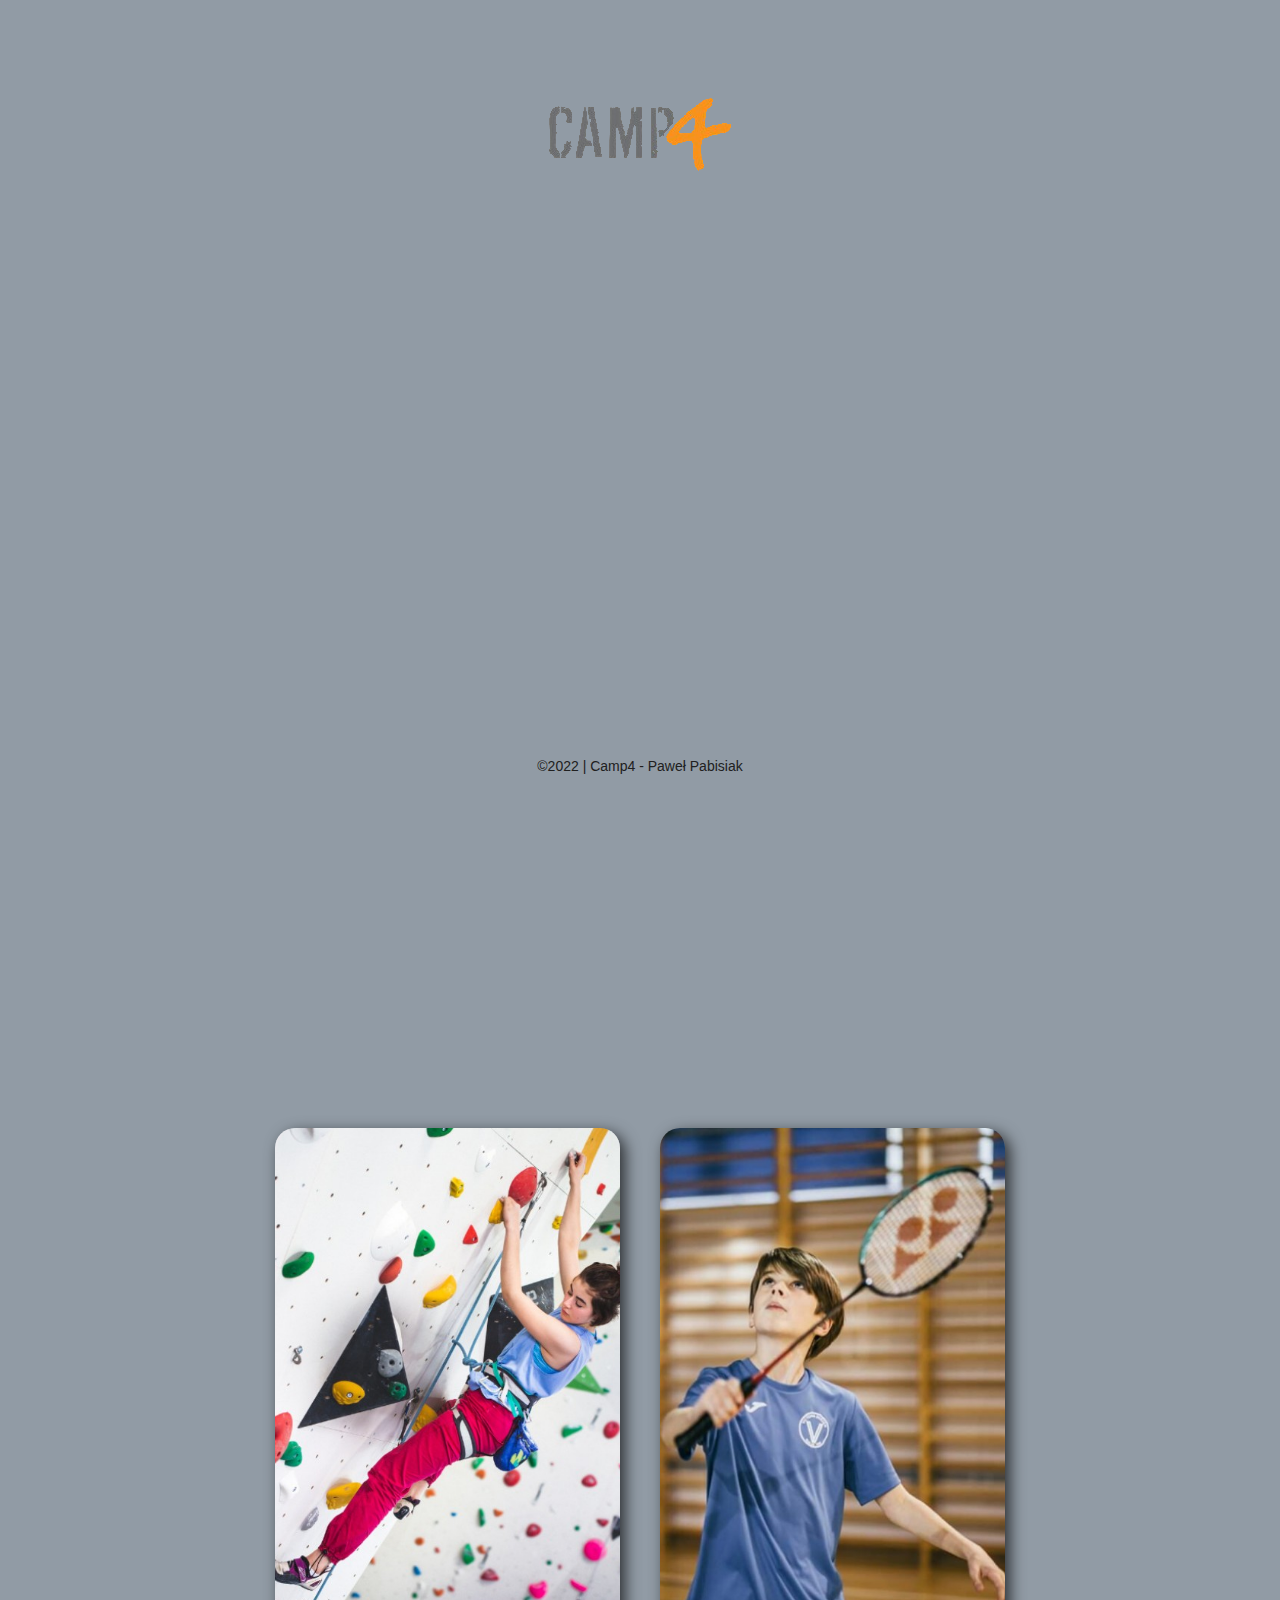
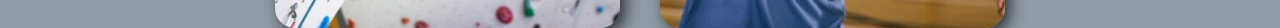
<file: index.html>
<!DOCTYPE html>
<html lang="pl">
<head>
    <meta charset="UTF-8">
    <meta http-equiv="X-UA-Compatible" content="IE=edge">
    <meta name="viewport" content="width=device-width, initial-scale=1.0">
    <title>Camp4</title>
    <link rel="stylesheet" href="./scss/main.css">
</head>
<body>
    <header class="header">

        <div class="header__logo">
            <img src="./img/cards/LogoCamp4.png" alt="logo - napis Camp4">
        </div>
    </header>

    <div class="box">
        <div class="box__cards box__card-one" onclick="window.open('./hala.html','_self');">
            <div class="box__intro box__intro-one">
                <h1 class="box__intro-title box__intro-title-one ">hala wspinaczkowa</h1>
                <button type="button" class="box__intro-button box__intro-button-one" onclick="window.open('./hala.html','_self');">go</button>
                <!-- <p class="box__intro-text box__intro-text-one">go</p> -->
            </div>
        </div>
        <div class="box__cards box__card-two" onclick="window.open('./boiska.html','_self');">
            <div class="box__intro box__intro-two">
                <h1 class="box__intro-title box__intro-title-one ">boiska sportowe</h1>
                <button type="button" class="box__intro-button box__intro-button-two" onclick="window.open('./boiska.html','_self');">go</button>
                <!-- <p class="box__intro-text box__intro-text-two">go</p> -->
            </div>
        </div>
    </div>

    <footer class="footer">
        <p class="footer__text">&copy;2022 | Camp4 - Paweł Pabisiak</p>
    </footer>

    
</body>
</html>
</file>
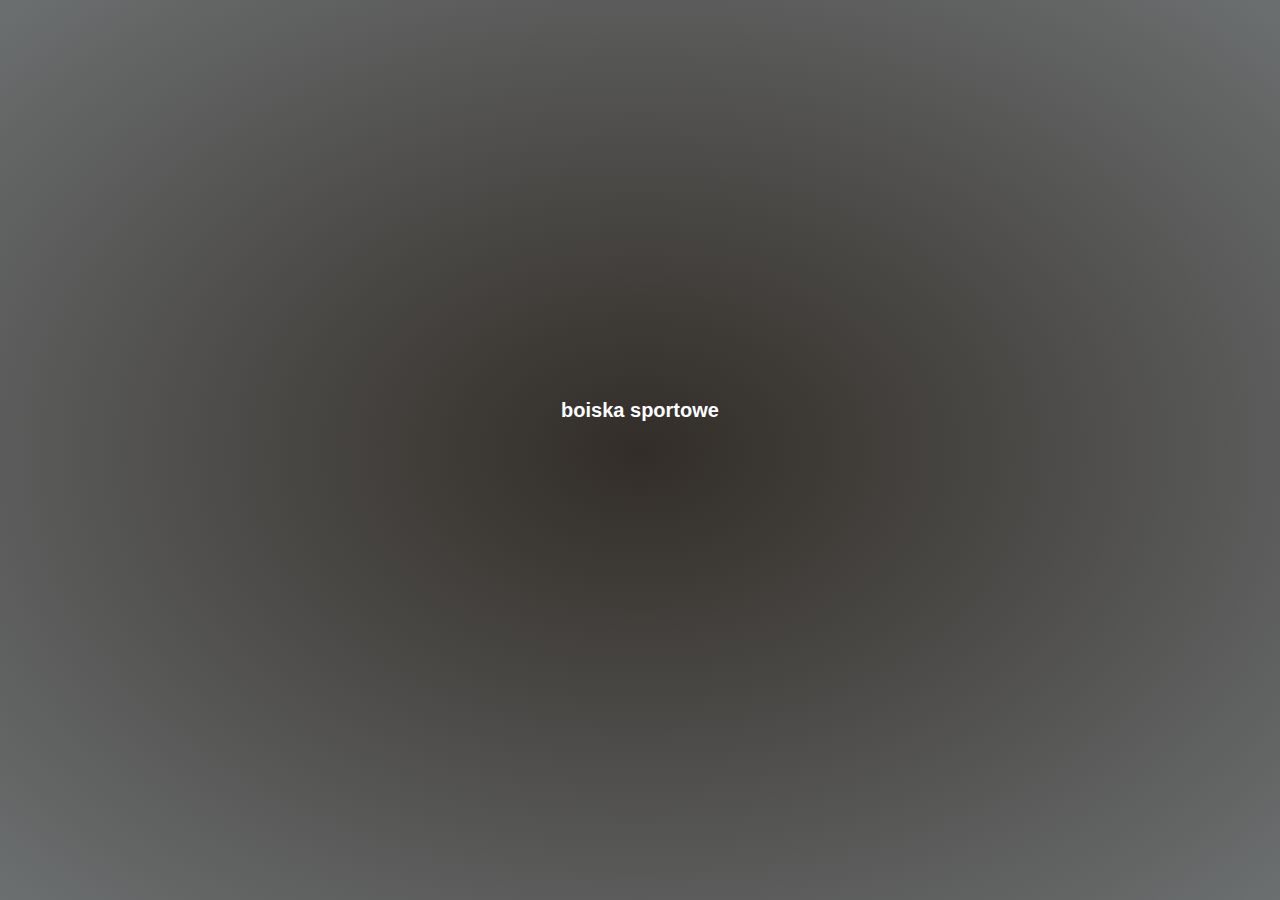
<file: boiska.html>
<!DOCTYPE html>
<html lang="en">
<head>
    <meta charset="UTF-8">
    <meta http-equiv="X-UA-Compatible" content="IE=edge">
    <meta name="viewport" content="width=device-width, initial-scale=1.0">
    <title>Camp4</title>
    <link rel="stylesheet" href="./scss/boiska_main.css">
</head>
<body>
    <h1>boiska sportowe</h1>
    
</body>
</html>
</file>
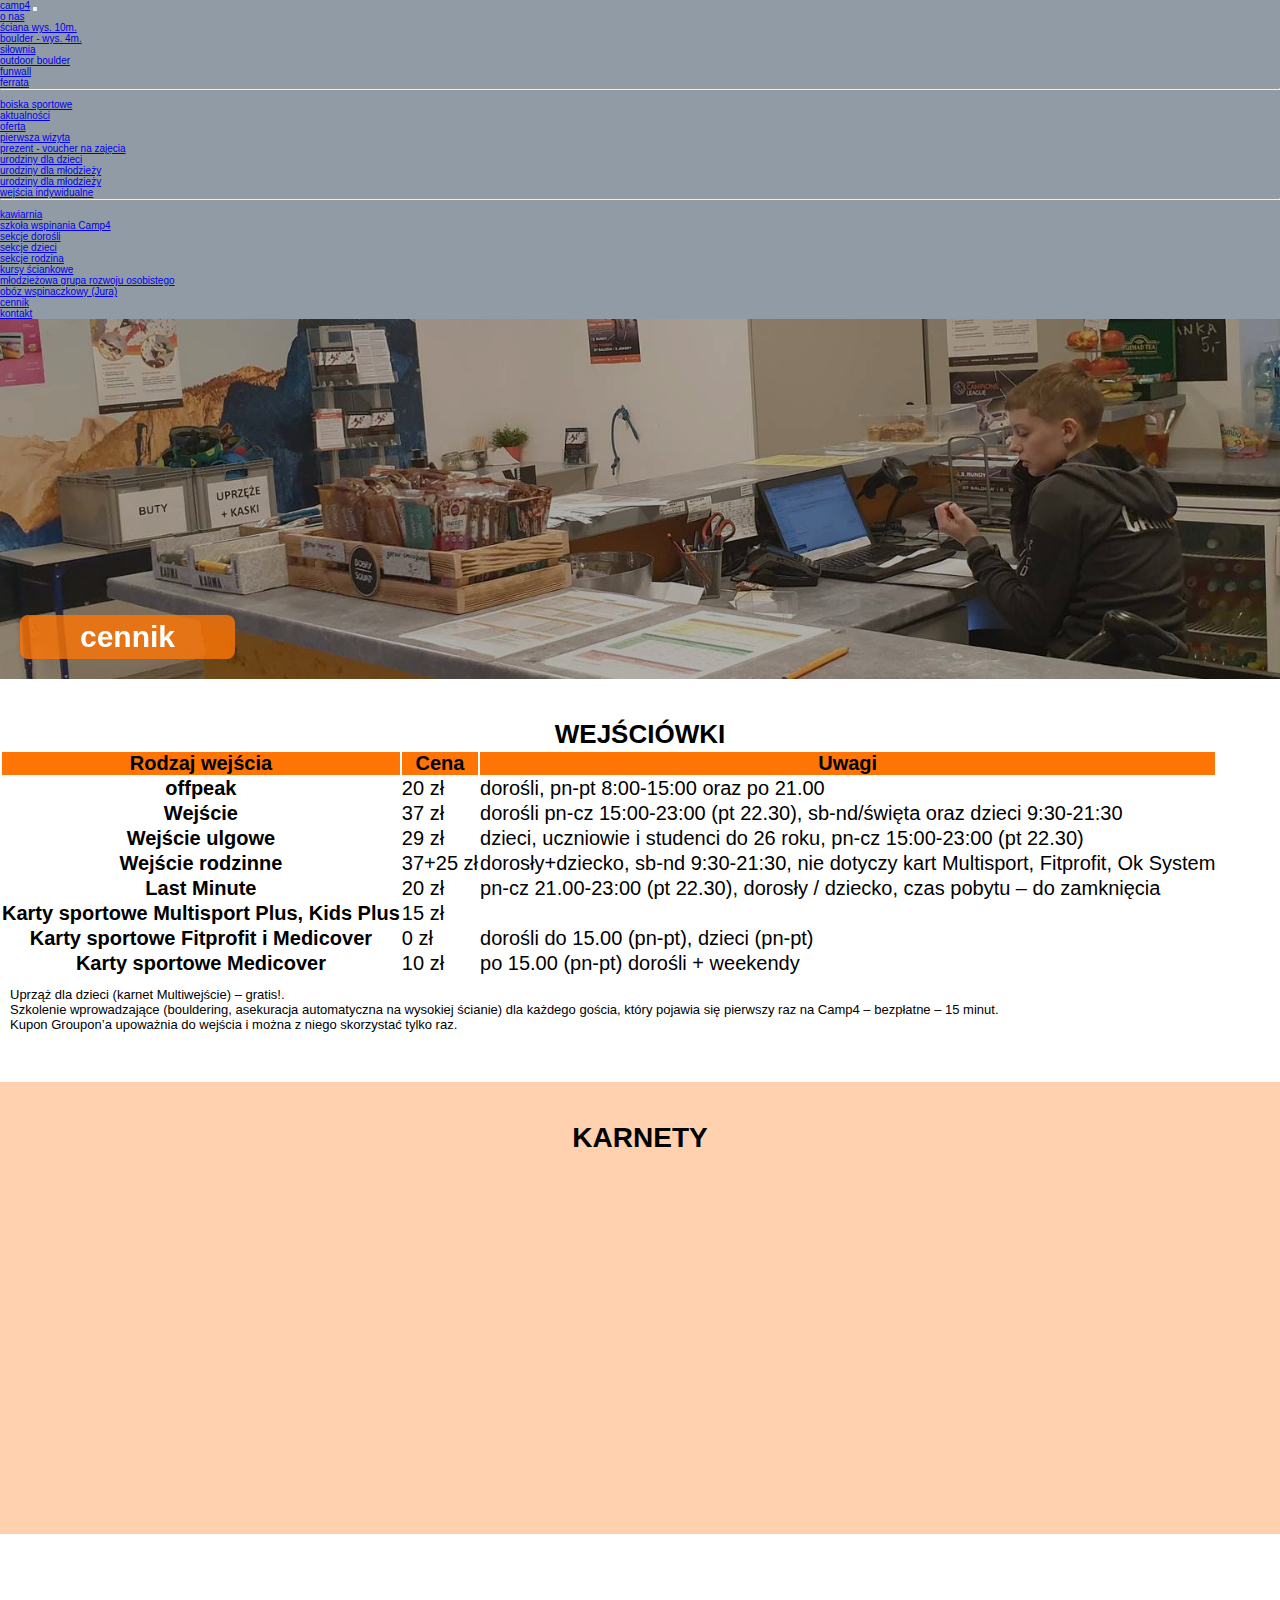
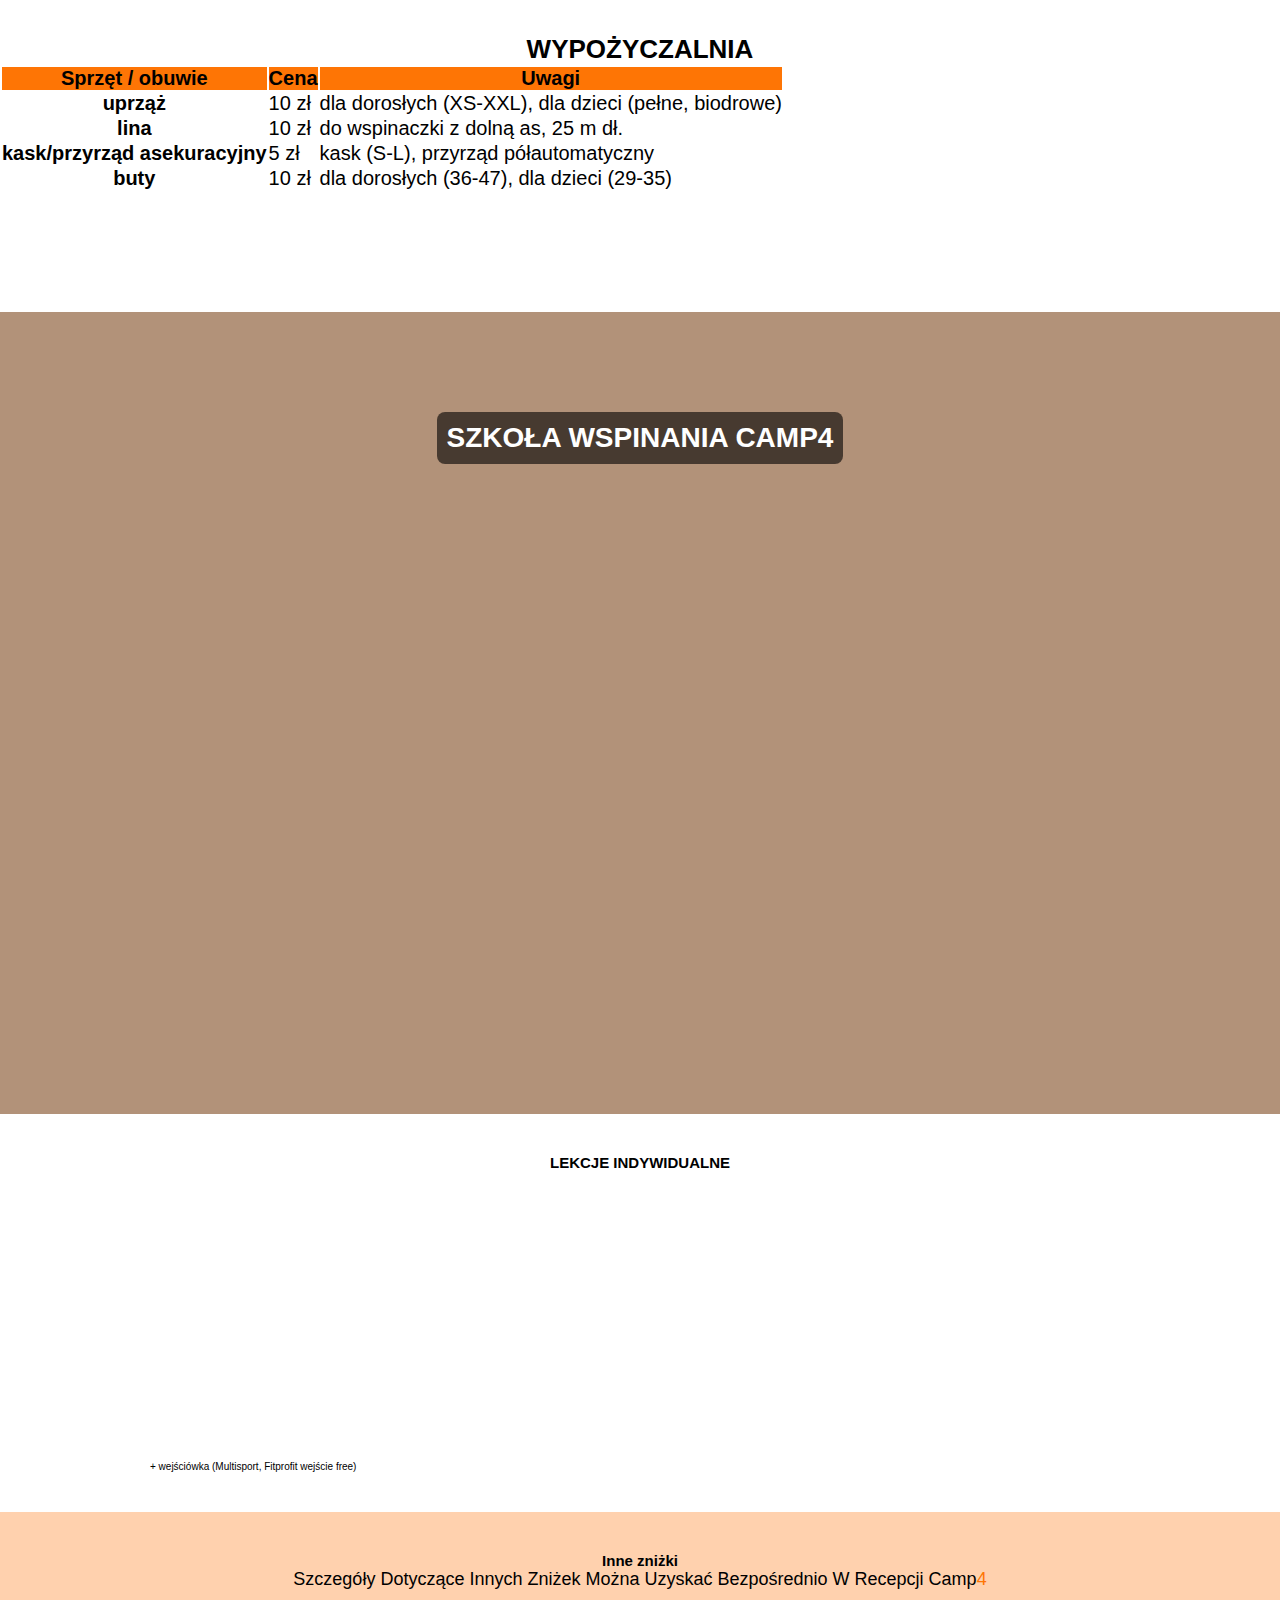
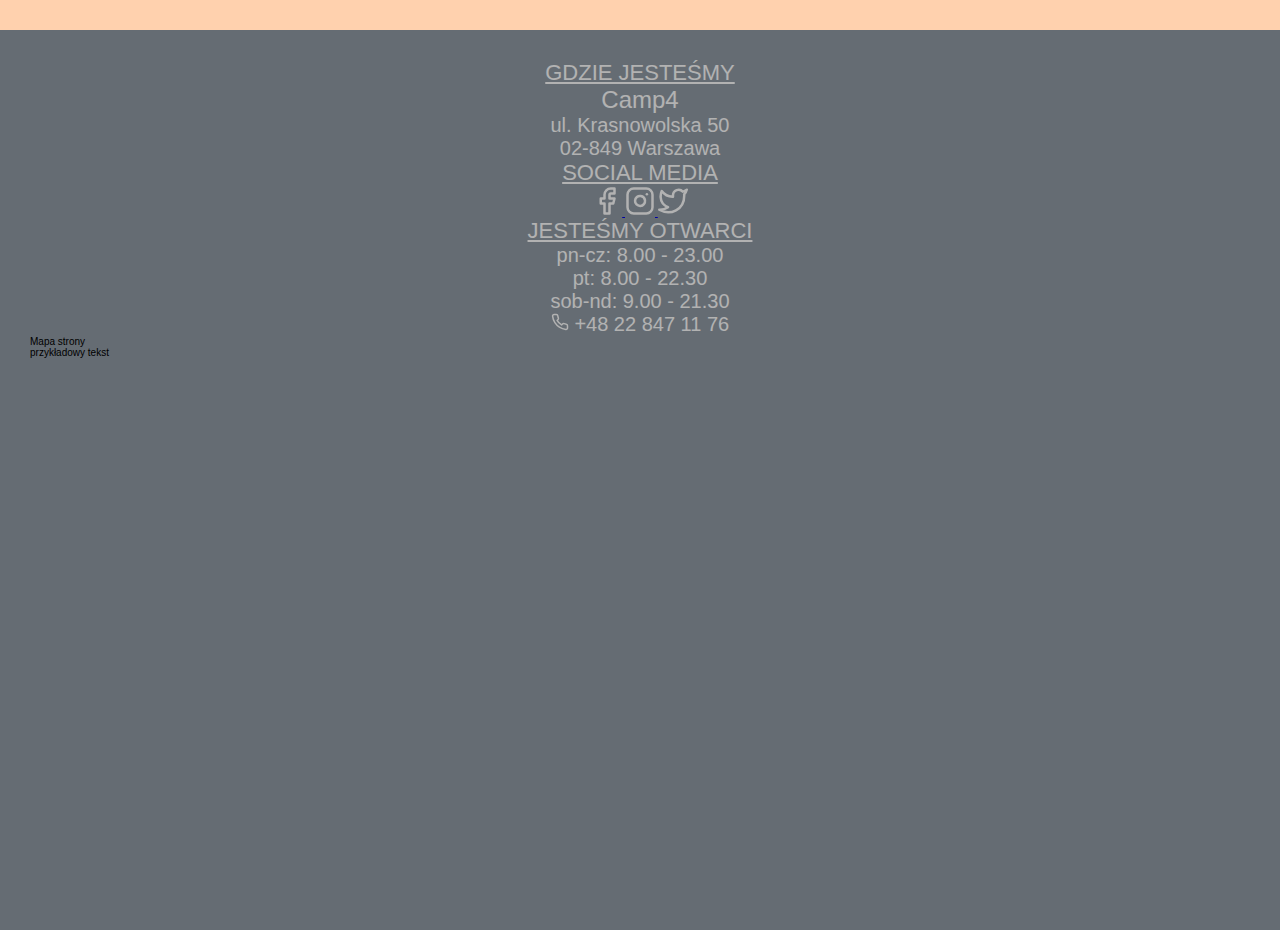
<file: cennik.html>
<!DOCTYPE html>
<html lang="pl">
<head>
    <meta charset="UTF-8">
    <meta http-equiv="X-UA-Compatible" content="IE=edge">
    <meta name="viewport" content="width=device-width, initial-scale=1.0">
    <title>Camp4-cennik</title>
    <link href="https://cdn.jsdelivr.net/npm/bootstrap@5.2.2/dist/css/bootstrap.min.css" rel="stylesheet" integrity="sha384-Zenh87qX5JnK2Jl0vWa8Ck2rdkQ2Bzep5IDxbcnCeuOxjzrPF/et3URy9Bv1WTRi" crossorigin="anonymous">
    <link rel="stylesheet" href="https://cdn.jsdelivr.net/npm/bootstrap-icons@1.9.1/font/bootstrap-icons.css">
    <link href="https://unpkg.com/aos@2.3.1/dist/aos.css" rel="stylesheet">
    <link rel="stylesheet" href="./scss/cennik_main.css">
</head>
<body>
    <nav class="navbar navbar-expand-lg bg-light shadow-lg fixed-top">
        <div class="container-fluid">
            <a class="navbar-brand text-capitalize fs-1" href="hala.html">camp<span class="text-warning">4</span></a>
            <button class="navbar-toggler" type="button" data-bs-toggle="collapse" data-bs-target="#navbarSupportedContent" aria-controls="navbarSupportedContent" aria-expanded="false" aria-label="Toggle navigation">
            <span class="navbar-toggler-icon"></span>
            </button>
            <div class="collapse navbar-collapse" id="navbarSupportedContent">
                <ul class="navbar-nav ms-auto mb-2 mb-lg-0">
        
                <li class="nav-item dropdown">
                <a class="nav-link dropdown-toggle fs-2 me-4 text-dark" href="#aboutus" role="button" data-bs-toggle="dropdown" aria-expanded="false">
                <span class="text-capitalize">o</span> nas
                </a>
                <ul class="dropdown-menu">
                    <li><a class="dropdown-item text-capitalize fs-4" href="#aboutus">ściana wys. 10m.</a></li>
                    <li><a class="dropdown-item text-capitalize fs-4" href="#">boulder - wys. 4m.</a></li>
                <!-- <li><hr class="dropdown-divider"></li> -->
                    <li><a class="dropdown-item text-capitalize fs-4" href="#">siłownia</a></li>
                    <li><a class="dropdown-item text-capitalize fs-4" href="#">outdoor boulder</a></li>
                    <li><a class="dropdown-item text-capitalize fs-4" href="#">funwall</a></li>
                    <li><a class="dropdown-item text-capitalize fs-4" href="#">ferrata</a></li>
                    <li><hr class="dropdown-divider"></li>
                    <li><a class="dropdown-item text-capitalize fs-4" href="#">boiska sportowe</a></li>
                </ul>
                </li>
                <li class="nav-item">
                <a class="nav-link active fs-2 me-4 text-capitalize" aria-current="page" href="./news.html">aktualności</a>
                </li>

                <li class="nav-item dropdown">
                <a class="nav-link dropdown-toggle fs-2 me-4 text-capitalize text-dark" href="#" role="button" data-bs-toggle="dropdown" aria-expanded="false">
                oferta
                </a>
                <ul class="dropdown-menu">
                    <li><a class="dropdown-item text-capitalize fs-4" href="#">pierwsza wizyta</a></li>
                    <li><a class="dropdown-item text-capitalize fs-4" href="#">prezent - voucher na zajęcia</a></li>
                    <!-- <li><hr class="dropdown-divider"></li> -->
                    <li><a class="dropdown-item text-capitalize fs-4" href="#">urodziny dla dzieci</a></li>
                    <li><a class="dropdown-item text-capitalize fs-4" href="#">urodziny dla młodzieży</a></li>
                    <li><a class="dropdown-item text-capitalize fs-4" href="#">urodziny dla młodzieży</a></li>
                    <li><a class="dropdown-item text-capitalize fs-4" href="#">wejścia indywidualne</a></li>
                    <li><hr class="dropdown-divider"></li>
                    <li><a class="dropdown-item text-capitalize fs-4" href="#">kawiarnia</a></li>
                </ul>
                </li>
                <li class="nav-item dropdown">
                <a class="nav-link dropdown-toggle fs-2 me-4 text-capitalize text-dark" href="#" role="button" data-bs-toggle="dropdown" aria-expanded="false">
                szkoła wspinania Camp4
                </a>
                <ul class="dropdown-menu">
                    <li><a class="dropdown-item text-capitalize fs-4" href="#">sekcje dorośli</a></li>
                    <li><a class="dropdown-item text-capitalize fs-4" href="#">sekcje dzieci</a></li>
                    <!-- <li><hr class="dropdown-divider"></li> -->
                    <li><a class="dropdown-item text-capitalize fs-4" href="#">sekcje rodzina</a></li>
                    <li><a class="dropdown-item text-capitalize fs-4" href="#">kursy ściankowe</a></li>
                    <li><a class="dropdown-item text-capitalize fs-4" href="#">młodzieżowa grupa rozwoju osobistego</a></li>
                    <li><a class="dropdown-item text-capitalize fs-4" href="#">obóz wspinaczkowy (Jura)</a></li>
                </ul>
                </li>
                <li class="nav-item">
                <a class="nav-link active fs-2 me-4 text-capitalize" aria-current="page" href="#">cennik</a>
                </li>
                <li class="nav-item">
                <a class="nav-link active fs-2 me-4 text-capitalize" aria-current="page" href="#">kontakt</a>
                </li>
                <!-- <li class="nav-item">
                <a class="nav-link" href="#">Link</a>
                </li> -->
                <!-- <li class="nav-item dropdown">
                <a class="nav-link dropdown-toggle fs-2 me-4 text-capitalize text-dark" href="#" role="button" data-bs-toggle="dropdown" aria-expanded="false">
                Dropdown
                </a>
                <ul class="dropdown-menu">
                    <li><a class="dropdown-item" href="#">Action</a></li>
                    <li><a class="dropdown-item" href="#">Another action</a></li>
                    <li><hr class="dropdown-divider"></li>
                    <li><a class="dropdown-item" href="#">Something else here</a></li>
                </ul>
                </li>
                <li class="nav-item">
                <a class="nav-link disabled">Disabled</a>
                </li> -->
            </ul>
            <!-- <form class="d-flex" role="search">
                <input class="form-control me-2" type="search" placeholder="Search" aria-label="Search">
                <button class="btn btn-outline-success" type="submit">Search</button>
                </form> -->
            </div>
        </div>
    </nav>

<header class="header">
    <div class="header__hero-img position-relative w-100">
        <div class="header__hero-shadow"></div>
        <div class="header__hero-label" data-aos="fade-right">
            <h1 class="header__hero-label-title">cennik</h1>
        </div>
    </div>
</header>

<main>
    <section id="entrance" class="entrance price-sections">
        <div class="container entrance__container">
            <div class="row entrance__rows entrance__row-1 col-12 mb-4 mt-4">
                <h2 class="entrance__title">wejściówki</h2>
            </div>
            <table class="table table-striped entrance__table text-center shadow-lg">
                <thead>
                    <tr class="entrance__table--row-zero">
                        <th scope="col">Rodzaj wejścia</th>
                        <th scope="col">Cena</th>
                        <th scope="col">Uwagi</th>
                    </tr>
                </thead>
                <tbody>
                    <tr class="entrance__table--row-one">
                        <th scope="row">offpeak</th>
                        <td>20 zł</td>
                        <td>dorośli, pn-pt 8:00-15:00 oraz po 21.00</td>

                        
                    </tr>
                    <tr class=" entrance__table--row-two">
                        <th scope="row">Wejście</th>
                        <td>37 zł</td>
                        <td>dorośli pn-cz 15:00-23:00 (pt 22.30), sb-nd/święta oraz dzieci 9:30-21:30</td>
                    </tr>
                    <tr class=" entrance__table--row-three">
                        <th scope="row">Wejście ulgowe</th>
                        <td>29 zł</td>
                        <td>dzieci, uczniowie i studenci do 26 roku, pn-cz 15:00-23:00 (pt 22.30)</td>
                    </tr>
                    <tr class=" entrance__table--row-four">
                        <th scope="row">Wejście rodzinne</th>
                        <td>37+25 zł</td>
                        <td>dorosły+dziecko, sb-nd 9:30-21:30, nie dotyczy kart Multisport, Fitprofit, Ok System</td>
                    </tr>
                    <tr class=" entrance__table--row-five">
                        <th scope="row">Last Minute</th>
                        <td>20 zł</td>
                        <td>pn-cz 21.00-23:00 (pt 22.30), dorosły / dziecko, czas pobytu – do zamknięcia</td>
                    </tr>
                    <tr class=" entrance__table--row-six">
                        <th scope="row">Karty sportowe Multisport Plus, Kids Plus</th>
                        <td>15 zł</td>
                        <td></td>
                    </tr>
                    <tr class=" entrance__table--row-seven">
                        <th scope="row">Karty sportowe Fitprofit i Medicover</th>
                        <td>0 zł</td>
                        <td>dorośli do 15.00 (pn-pt), dzieci (pn-pt)</td>
                    </tr>
                    <tr class=" entrance__table--row-eight">
                        <th scope="row">Karty sportowe Medicover</th>
                        <td>10 zł</td>
                        <td>po 15.00 (pn-pt) dorośli + weekendy</td>
                    </tr>

                </tbody>
            </table>

            <div class="entrance__star-box mt-1">
                <p>Uprząż dla dzieci (karnet Multiwejście) – gratis!.</p>
                <p>Szkolenie wprowadzające (bouldering, asekuracja automatyczna na wysokiej ścianie) dla każdego gościa, który pojawia
                    się pierwszy raz na Camp4 – bezpłatne – 15 minut.</p>
                <p>Kupon Groupon’a upoważnia do wejścia  i można z niego skorzystać tylko raz.</p>
            </div>
        </div>
    </section>

    <section id="passes" class="passes price-sections">
        <h2 class="passes__title">karnety</h2>
        <div class="passes__box">
            <div class="passes__cards" data-aos="fade-up">
                <p class="passes__cards-title">karnet</p>
                <img class="passes__cards-image" src="./img/cennik/LogoCamp4.png" alt="">
                <p class="passes__cards-text-one fs-3">8 wejść</p>
                <p class="passes__cards-text-two">180 zł</p>
                <p class="passes__cards-text-three">ważność 90 dni</p>
                <button type="button" class="btns school__cards-btns school__cards-btn-one">szczegóły</button>
                <p class="school__cards-text-hint school__cards-text-hint-one">raz / 2 x w tygodniu, ważność miesiąc</p>
                <!-- <button type="button" class="btn btn-success fs-4" data-bs-toggle="tooltip" data-bs-placement="top" title="7 dni w tygodniu, karnet imienny">szczegóły
                </button> -->
            </div>
            <div class="passes__cards" data-aos="fade-up" data-aos-delay="300">
                <p class="passes__cards-title">karnet</p>
                <img class="passes__cards-image" src="./img/cennik/LogoCamp4.png" alt="">
                <p class="passes__cards-text-one fs-3">open</p>
                <p class="passes__cards-text-two">170* zł</p>
                <p class="passes__cards-text-three">ważność 30 dni</p>
                <button type="button" class="btn btn-success fs-4" data-bs-toggle="tooltip" data-bs-placement="top" title="7 dni w tygodniu, cena promocyjna">szczegóły
                </button>
            </div>
            <div class="passes__cards" data-aos="fade-up" data-aos-delay="600">
                <p class="passes__cards-title">karnet</p>
                <img class="passes__cards-image" src="./img/cennik/LogoCamp4.png" alt="">
                <p class="passes__cards-text-one fs-3">multiWejście</p>
                <p class="passes__cards-text-two">200* zł</p>
                <p class="passes__cards-text-three">ważność 90 dni</p>
                <button type="button" class="btn btn-success fs-4" data-bs-toggle="tooltip" data-bs-placement="top" title="8 wejść pn-nd, ważny dla dwóch osób lub rodziny">szczegóły
                </button>
            </div>
            <div class="passes__cards" data-aos="fade-up" data-aos-delay="900">
                <p class="passes__cards-title">karnet</p>
                <img class="passes__cards-image" src="./img/cennik/LogoCamp4.png" alt="">
                <p class="passes__cards-text-one fs-3">OffPeak 8 wejść</p>
                <p class="passes__cards-text-two">130 zł</p>
                <p class="passes__cards-text-three">ważność 90 dni</p>
                <button type="button" class="btn btn-success fs-4" data-bs-toggle="tooltip" data-bs-placement="top" title="wejście pn-pt do 15.00 i po 21.00">szczegóły
                </button>
            </div>
            <div class="passes__cards" data-aos="fade-up" data-aos-delay="1200">
                <p class="passes__cards-title">karnet</p>
                <img class="passes__cards-image" src="./img/cennik/LogoCamp4.png" alt="">
                <p class="passes__cards-text-one fs-3">OffPeak 8 wejść</p>
                <p class="passes__cards-text-two">130 zł</p>
                <p class="passes__cards-text-three">ważność 30 dni</p>
                <button type="button" class="btn btn-success fs-4" data-bs-toggle="tooltip" data-bs-placement="top" title="wejście pn-pt do 15.00 i po 21.00">szczegóły
                </button>
            </div>

        </div>
    </section>

    <section id="rental" class="rental price-sections">
        <div class="container rental__container">
            <div class="row rental__rows rental__row-1 col-12 mb-4 mt-4">
                <h2 class="rental__title">wypożyczalnia</h2>
            </div>
            <table class="table table-striped rental__table text-center shadow-lg">
                <thead>
                    <tr class="rental__table--row-zero">
                        <th scope="col">Sprzęt / obuwie</th>
                        <th scope="col">Cena</th>
                        <th scope="col">Uwagi</th>
                    </tr>
                </thead>
                <tbody>
                    <tr class="rental__table--row-one">
                        <th scope="row">uprząż</th>
                        <td>10 zł</td>
                        <td>dla dorosłych (XS-XXL), dla dzieci (pełne, biodrowe)</td>

                        
                    </tr>
                    <tr class=" rental__table--row-three">
                        <th scope="row">lina</th>
                        <td>10 zł</td>
                        <td>do wspinaczki z dolną as, 25 m dł.</td>
                    </tr>
                    <tr class=" rental__table--row-four">
                        <th scope="row">kask/przyrząd asekuracyjny</th>
                        <td>5 zł</td>
                        <td>kask (S-L), przyrząd półautomatyczny</td>
                    </tr>
                    <tr class=" rental__table--row-five">
                        <th scope="row">buty</th>
                        <td>10 zł</td>
                        <td>dla dorosłych (36-47), dla dzieci (29-35)</td>
                    </tr>
                </tbody>
            </table>
        </div>
    </section>
    
    <section id="school" class="school price-sections">
        <div class="school__hero-img position-relative w-100">
            <div class="school__hero-shadow">
                <h2 class="school__title">szkoła wspinania c<span class="text-lowercase">amp</span><span class="text-warning" >4</span></h2>
                <div class="school__box">
                    <div class="school__cards" data-aos="fade-up">
                        <p class="school__cards-title">sekcja</p>
                        <img class="school__cards-image" src="./img/cennik/LogoCamp4.png" alt="">
                        <p class="school__cards-text-one fs-3">dorośli</p>
                        <p class="school__cards-text-two">299/499 zł</p>
                        <p class="school__cards-text-three">z Multisport i Fitprofit 269 / 439 zł</p>
                        <button type="button" class="btns school__cards-btns school__cards-btn-one">szczegóły</button>
                        <p class="school__cards-text-hint school__cards-text-hint-one">raz / 2 x w tygodniu, ważność miesiąc</p>
                    </div>
                    <div class="school__cards" data-aos="fade-up" data-aos-delay="300">
                        <p class="school__cards-title">sekcja</p>
                        <img class="school__cards-image" src="./img/cennik/LogoCamp4.png" alt="">
                        <p class="school__cards-text-one fs-3">dzieci</p>
                        <p class="school__cards-text-two">329/499 zł</p>
                        <p class="school__cards-text-three">z kartą Multisport Kids Plus 289 / 439 zł</p>
                        <button type="button" class="btns school__cards-btns school__cards-btn-two">szczegóły</button>
                        <p id="schools-hint-two" class="school__cards-text-hint school__cards-text-hint-two">raz / 2 x w tygodniu, ważność miesiąc</p>
                    </div>
                    <div class="school__cards" data-aos="fade-up" data-aos-delay="600">
                        <p class="school__cards-title">instruktaż</p>
                        <img class="school__cards-image" src="./img/cennik/LogoCamp4.png" alt="">
                        <p class="school__cards-text-one fs-3">na <span class="text-lowercase">w</span>ędkę</p>
                        <p class="school__cards-text-two">100/60 zł</p>
                        <p class="school__cards-text-three">1os = 100 zł/ 2 osoby i więcej po 60 zł</p>
                        <button type="button" class="btns school__cards-btns school__cards-btn-three">szczegóły</button>
                        <p id="schools-hint-three" class="school__cards-text-hint school__cards-text-hint-three">nie obejmuje wejściówki, terminy ustalane indywidualnie</p>
                    </div>
                    <div class="school__cards" data-aos="fade-up" data-aos-delay="900">
                        <p class="school__cards-title">kurs wspinaczki</p>
                        <img class="school__cards-image" src="./img/cennik/LogoCamp4.png" alt="">
                        <p class="school__cards-text-one fs-3">na <span class="text-lowercase">ś</span>cianie</p>
                        <p class="school__cards-text-two">320/380 zł</p>
                        <p class="school__cards-text-three">+ wejściówka</p>
                        <button type="button" class="btns school__cards-btns school__cards-btn-four">szczegóły</button>
                        <p id="schools-hint-four" class="school__cards-text-hint school__cards-text-hint-four">4 zajęcia, plus wykład</p>
                    </div>
        
                </div>
            </div>
        
        </div>
    </section>
    <section id="lessons" class="lessons price-sections">
        <div class="lessons__box">
            <h2 class="lessons__title fs-1">lekcje indywidualne</h2>
            <div class="lessons__cards" data-aos="fade-left" data-aos-delay="300">
                <img class="lessons__cards-logo" src="./img/cennik/LogoCamp4.png" alt="logo Camp4">
                <p class="lessons__cards-title">zajęcia indywidualne</p>
                <p class="lessons__cards-text lessons__cards-text-one">godzina / 2 godziny zajęć</p>
                <p class="lessons__cards-text lessons__cards-text-two">100/150PLN</p>
            </div>
            <div class="lessons__cards" data-aos="fade-left" data-aos-delay="600">
                <img class="lessons__cards-logo" src="./img/cennik/LogoCamp4.png" alt="logo Camp4">
                <p class="lessons__cards-title">zajęcia - grupa 2 os.</p>
                <p class="lessons__cards-text lessons__cards-text-one">godzina / 2 godziny zajęć</p>
                <p class="lessons__cards-text lessons__cards-text-two">130/200PLN</p>
            </div>
            <div class="lessons__cards" data-aos="fade-left" data-aos-delay="900">
                <img class="lessons__cards-logo" src="./img/cennik/LogoCamp4.png" alt="logo Camp4">
                <p class="lessons__cards-title">zajęcia - grupa 3 os.</p>
                <p class="lessons__cards-text lessons__cards-text-one">godzina / 2 godziny zajęć</p>
                <p class="lessons__cards-text lessons__cards-text-two">170/250PLN</p>
            </div>
            <p class="lessons_cards lessons__caution fs-3">+ wejściówka (Multisport, Fitprofit wejście free)</p>
        </div>
    </section>

    <section id="others" class="others price-sections">
        <div class="others__box">
            <h2 class="others__title fs-1">Inne zniżki</h2>
            <p class="others__text fs-3">Szczegóły dotyczące innych zniżek można uzyskać bezpośrednio w recepcji camp<span class="others__text--sign-four">4</span></p>
        </div>
    </section>




</main>
<footer class="footer">
    <div class="footer__hero-img position-relative w-100">
        <div class="footer__hero-shadow"></div>
        <div class="container footer__container">
            <div class="row footer__row-one mb-5">
                <div class="footer__box footer__box-address col-12 col-md-4 mb-5">
                    <p class="footer__box-address--title" >gdzie jesteśmy</p>
                    <p class="footer__box-address--text footer__own-name">Camp4</p>
                    <p class="footer__box-address--text">ul. Krasnowolska 50</p>
                    <p class="footer__box-address--text">02-849 Warszawa</p>
                    <p class="footer__box-address--text"></p>
                </div>
                <div class="footer__box footer__box-social-media col-12 col-md-4 mb-5">
                    <p class="footer__box-social--title">social media</p>
                    <div class="footer__icons-box">
                        <a class="footer__icon footer__icon--one" href="https://www.facebook.com/halawspinaczkowa" type="button"><img class="footer__icon-img" src="./img/icons/facebook.svg" alt="">
                        </a>
                        <a class="footer__icon footer__icon--two mx-2" href="https://www.instagram.com/camp4_halawspinaczkowa/"type="button"><img class="footer__icon-img" src="./img/icons/instagram.svg" alt="">
                        </a>
                        <a class="footer__icon footer__icon--three mx-2 disabled" href="#" type="button"><img class="footer__icon-img" src="./img/icons/twitter.svg" alt="">
                        </a>
                    </div>
                </div>
                <div class="footer__box  col-12 col-md-4">
                    <p class="footer__box-address--title">Jesteśmy otwarci</p>
                    <p class="footer__box-address--text">pn-cz: 8.00 - 23.00</p>
                    <p class="footer__box-address--text">pt: 8.00 - 22.30</>
                    <p class="footer__box-address--text">sob-nd: 9.00 - 21.30</p>
                    <p class="footer__box-address--text"><img src="./img/icons/phone.svg" alt=""> +48 22 847 11 76</p>
                </div>
            </div>

            <div class="row footer__row-two fs-2 border-top mt-1">
                <p class="col-12 text-center text-light">Mapa strony</p>
                <div class="footer__box-site-map col-12">
                    <p class="text-light" >przykładowy tekst</p>
                </div>
            </div>
        </div>
    </div>

</footer>


    <script src="https://cdn.jsdelivr.net/npm/@popperjs/core@2.11.6/dist/umd/popper.min.js"
    integrity="sha384-oBqDVmMz9ATKxIep9tiCxS/Z9fNfEXiDAYTujMAeBAsjFuCZSmKbSSUnQlmh/jp3"
    crossorigin="anonymous"></script>
    <script src="https://cdn.jsdelivr.net/npm/bootstrap@5.2.2/dist/js/bootstrap.min.js"
    integrity="sha384-IDwe1+LCz02ROU9k972gdyvl+AESN10+x7tBKgc9I5HFtuNz0wWnPclzo6p9vxnk"
    crossorigin="anonymous"></script>
    <script src="https://unpkg.com/aos@2.3.1/dist/aos.js"></script>
    <script>
    AOS.init({
        startEvent: 'DOMContentLoaded',
        // offset: 200,
        // delay:50,
        duration: 1000,
        once: false
    });
    </script>
    <script src="./js/cennik_script.js"></script>
</body>
</html>
</file>
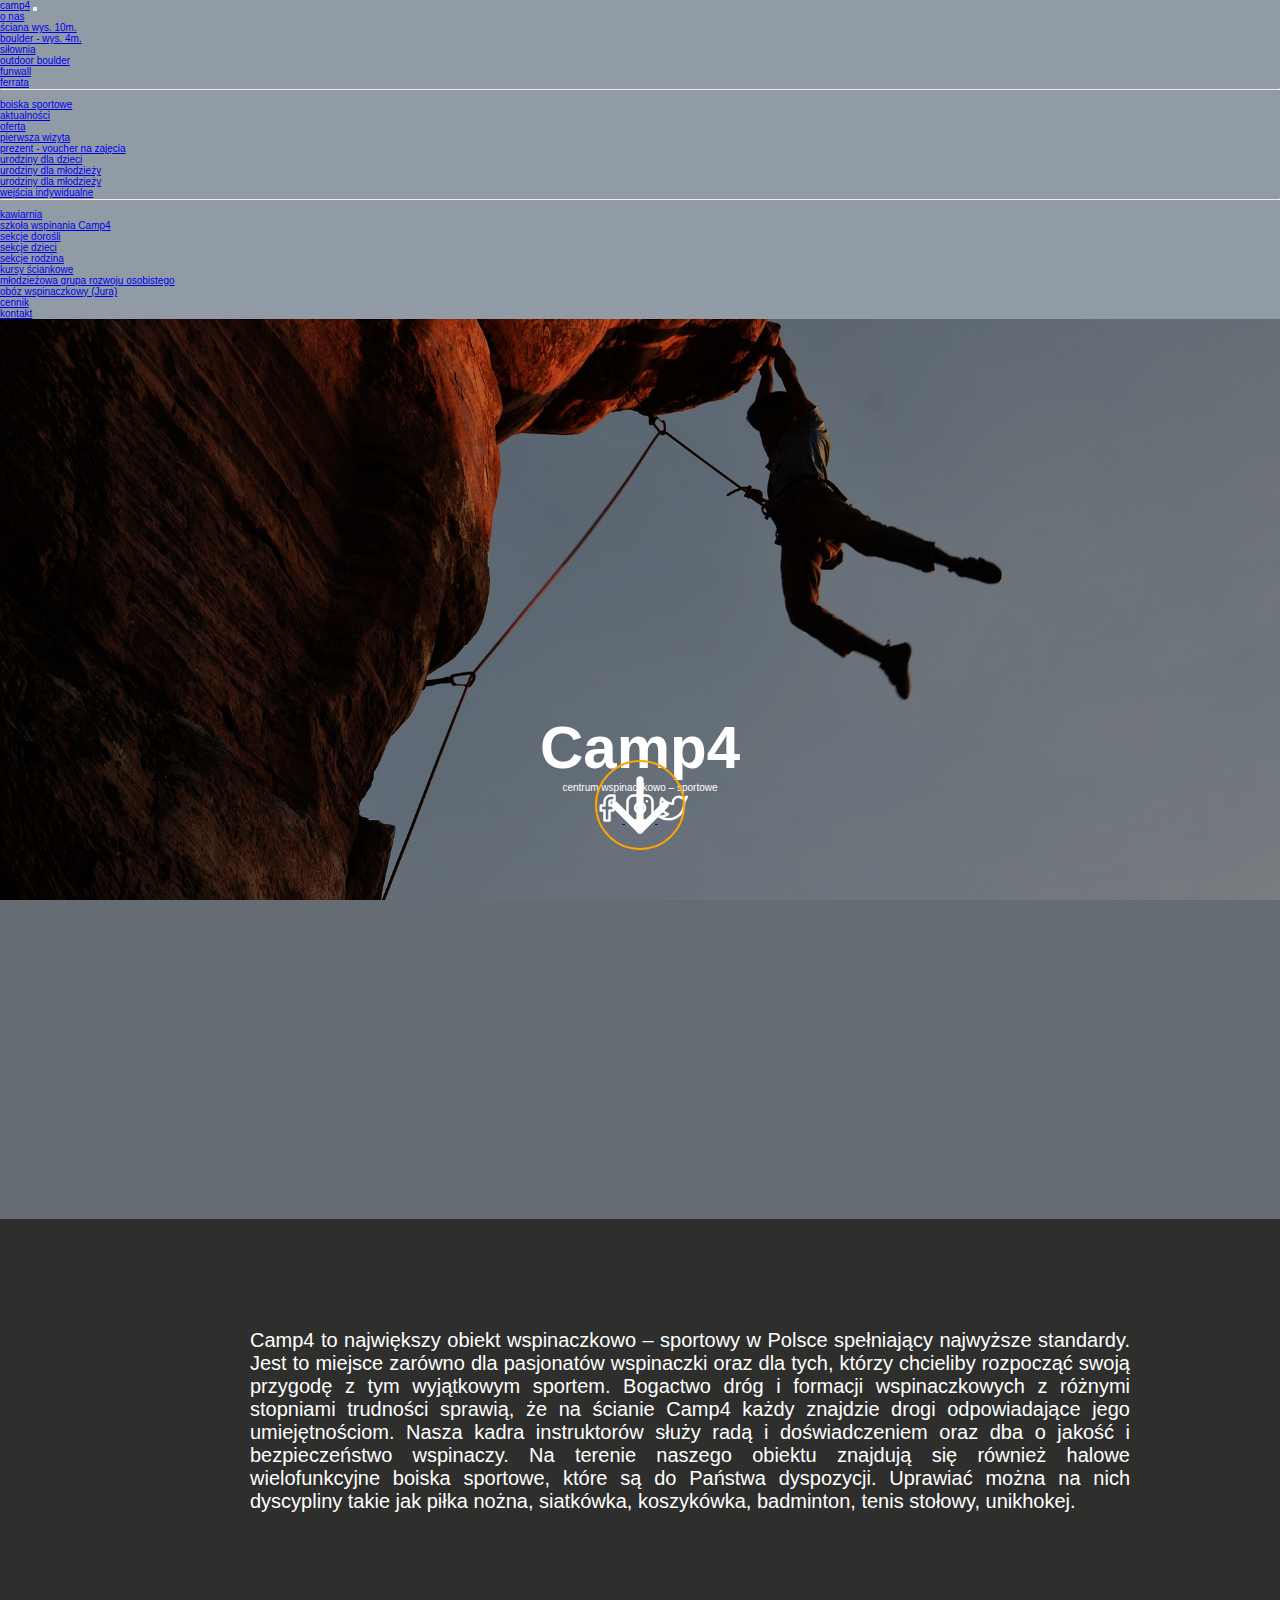
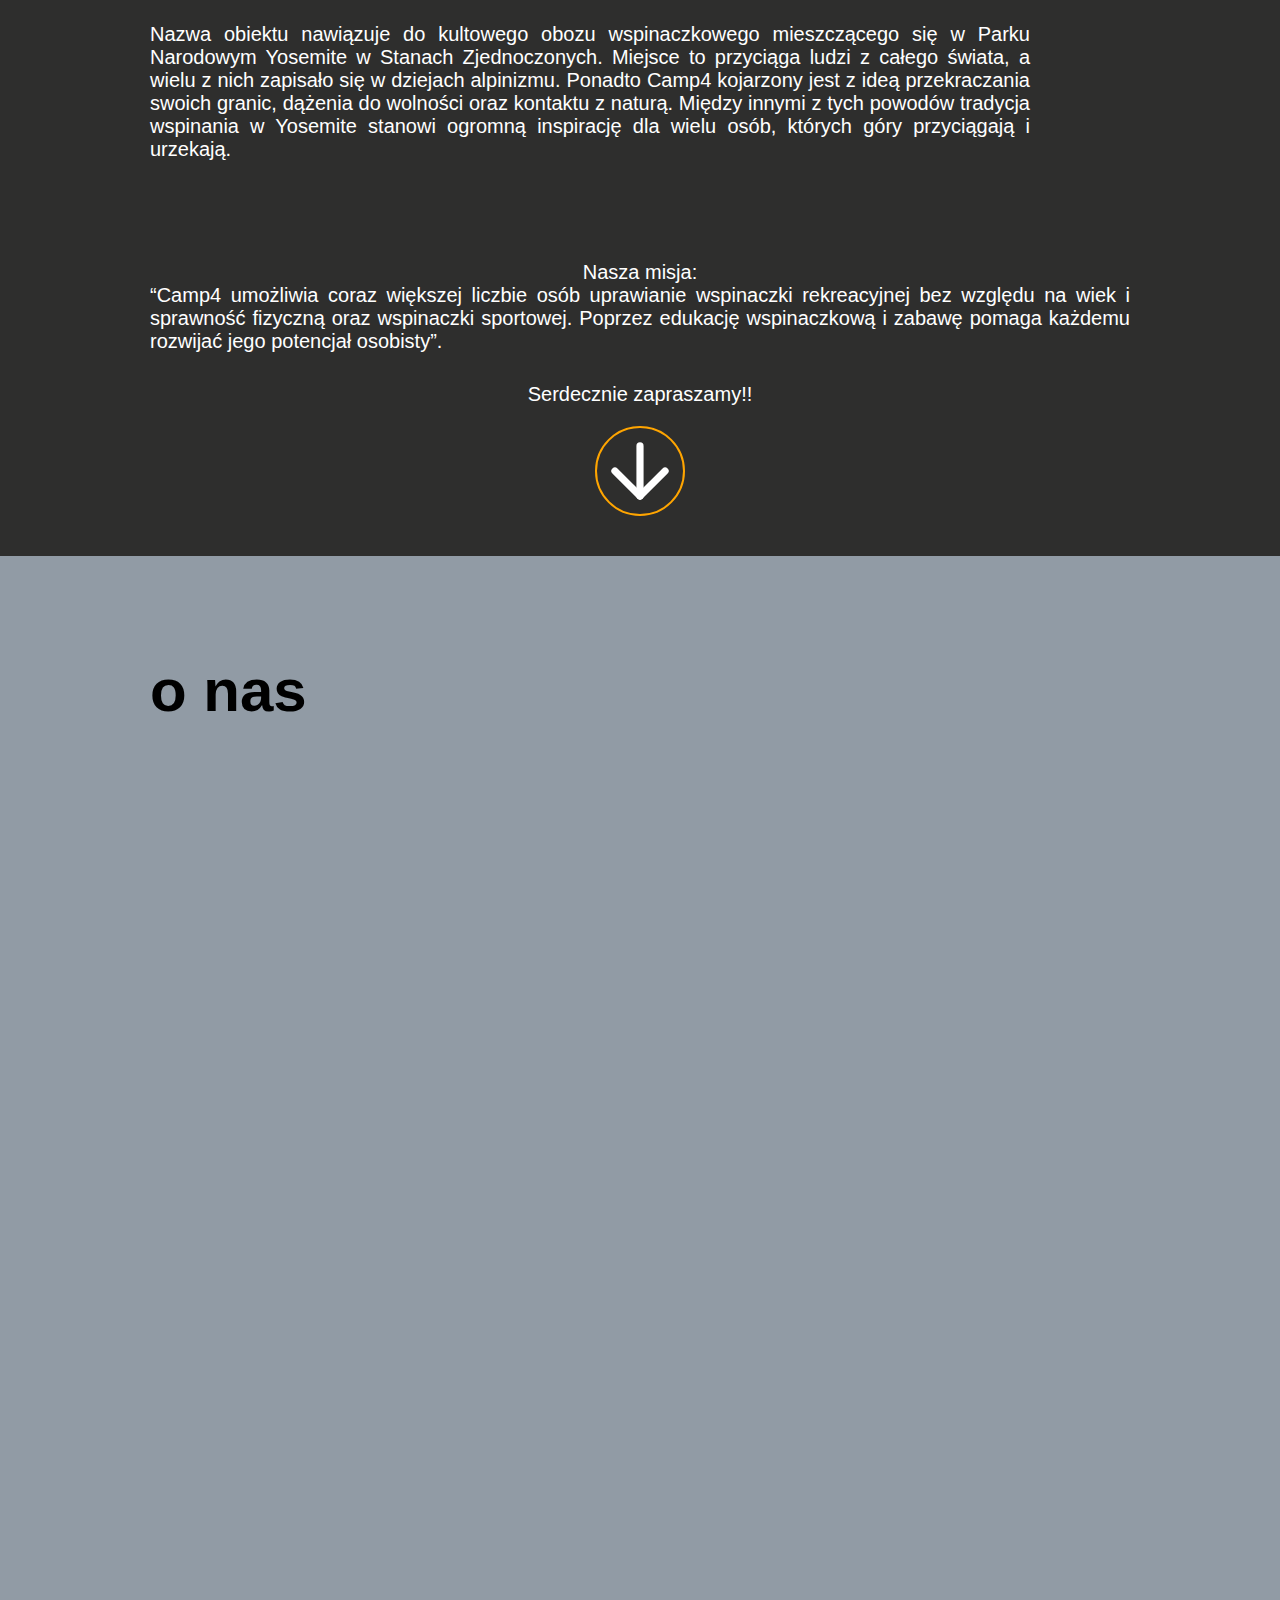
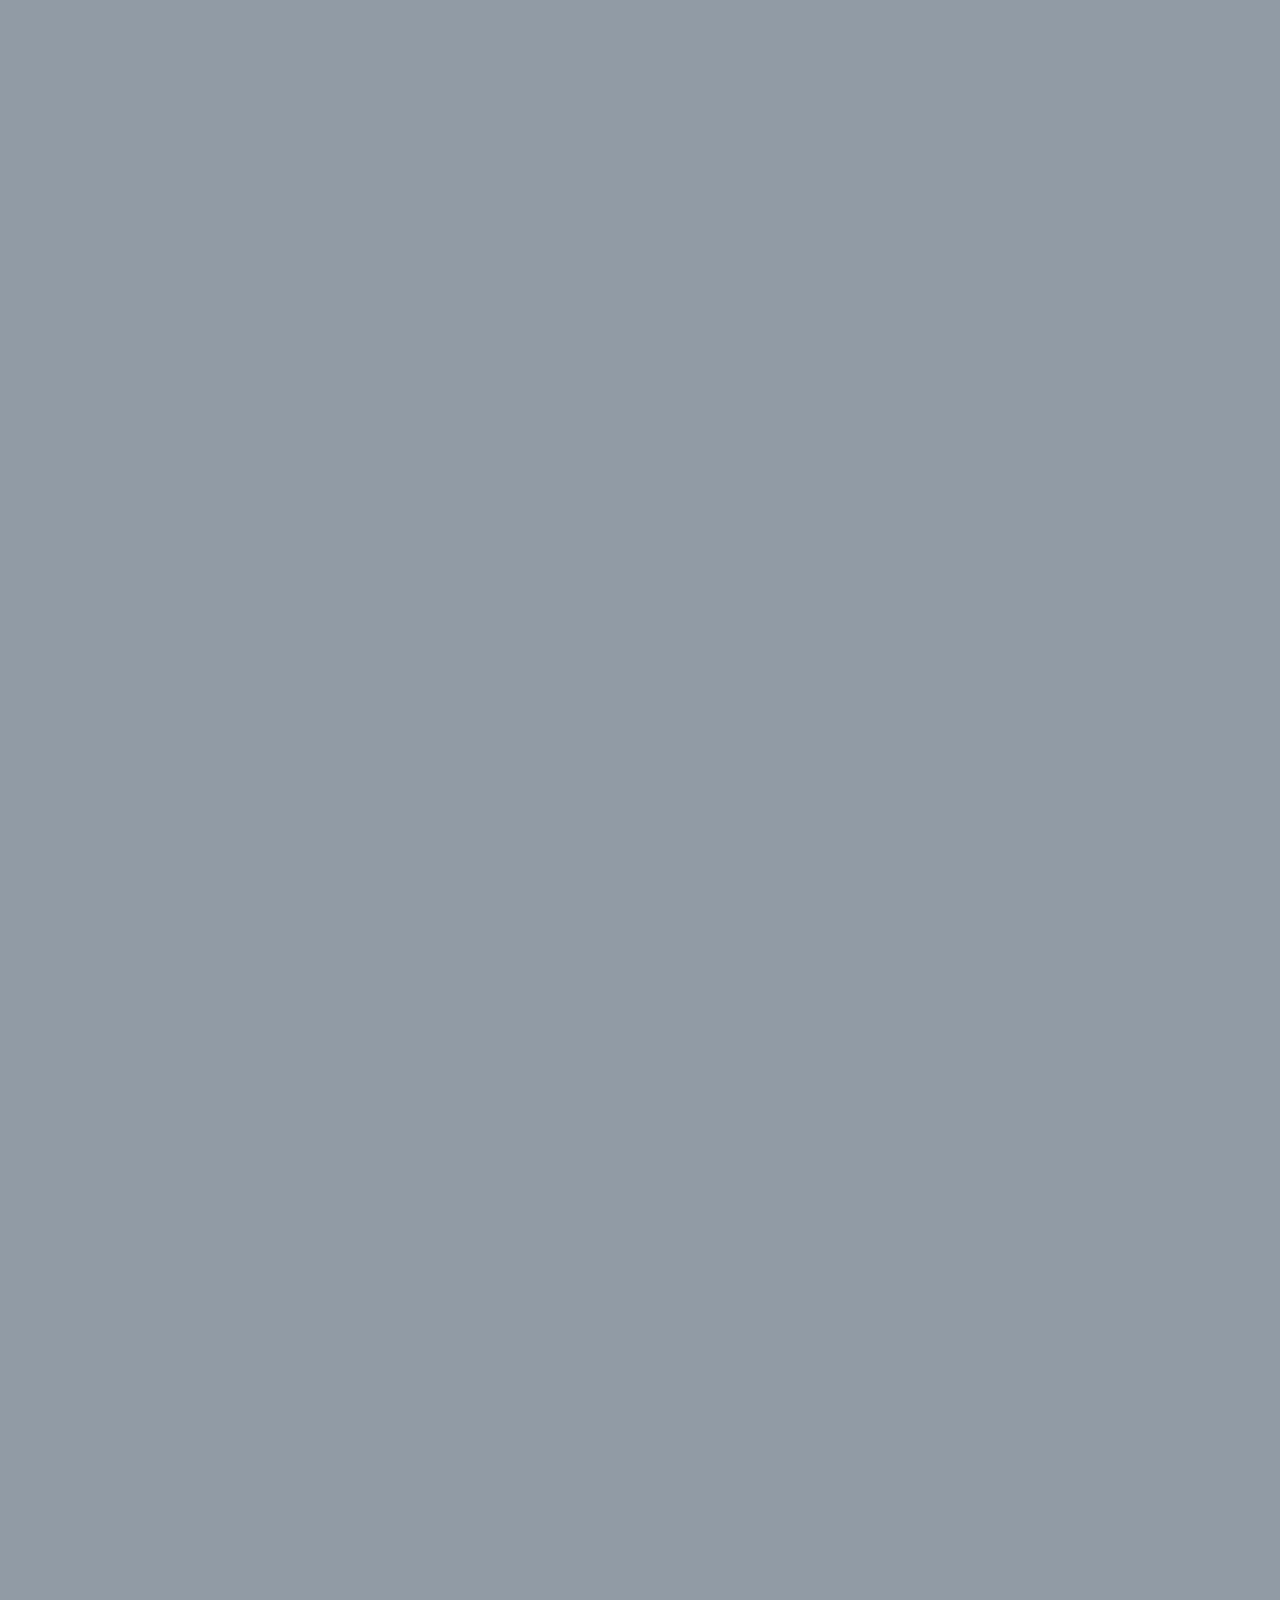
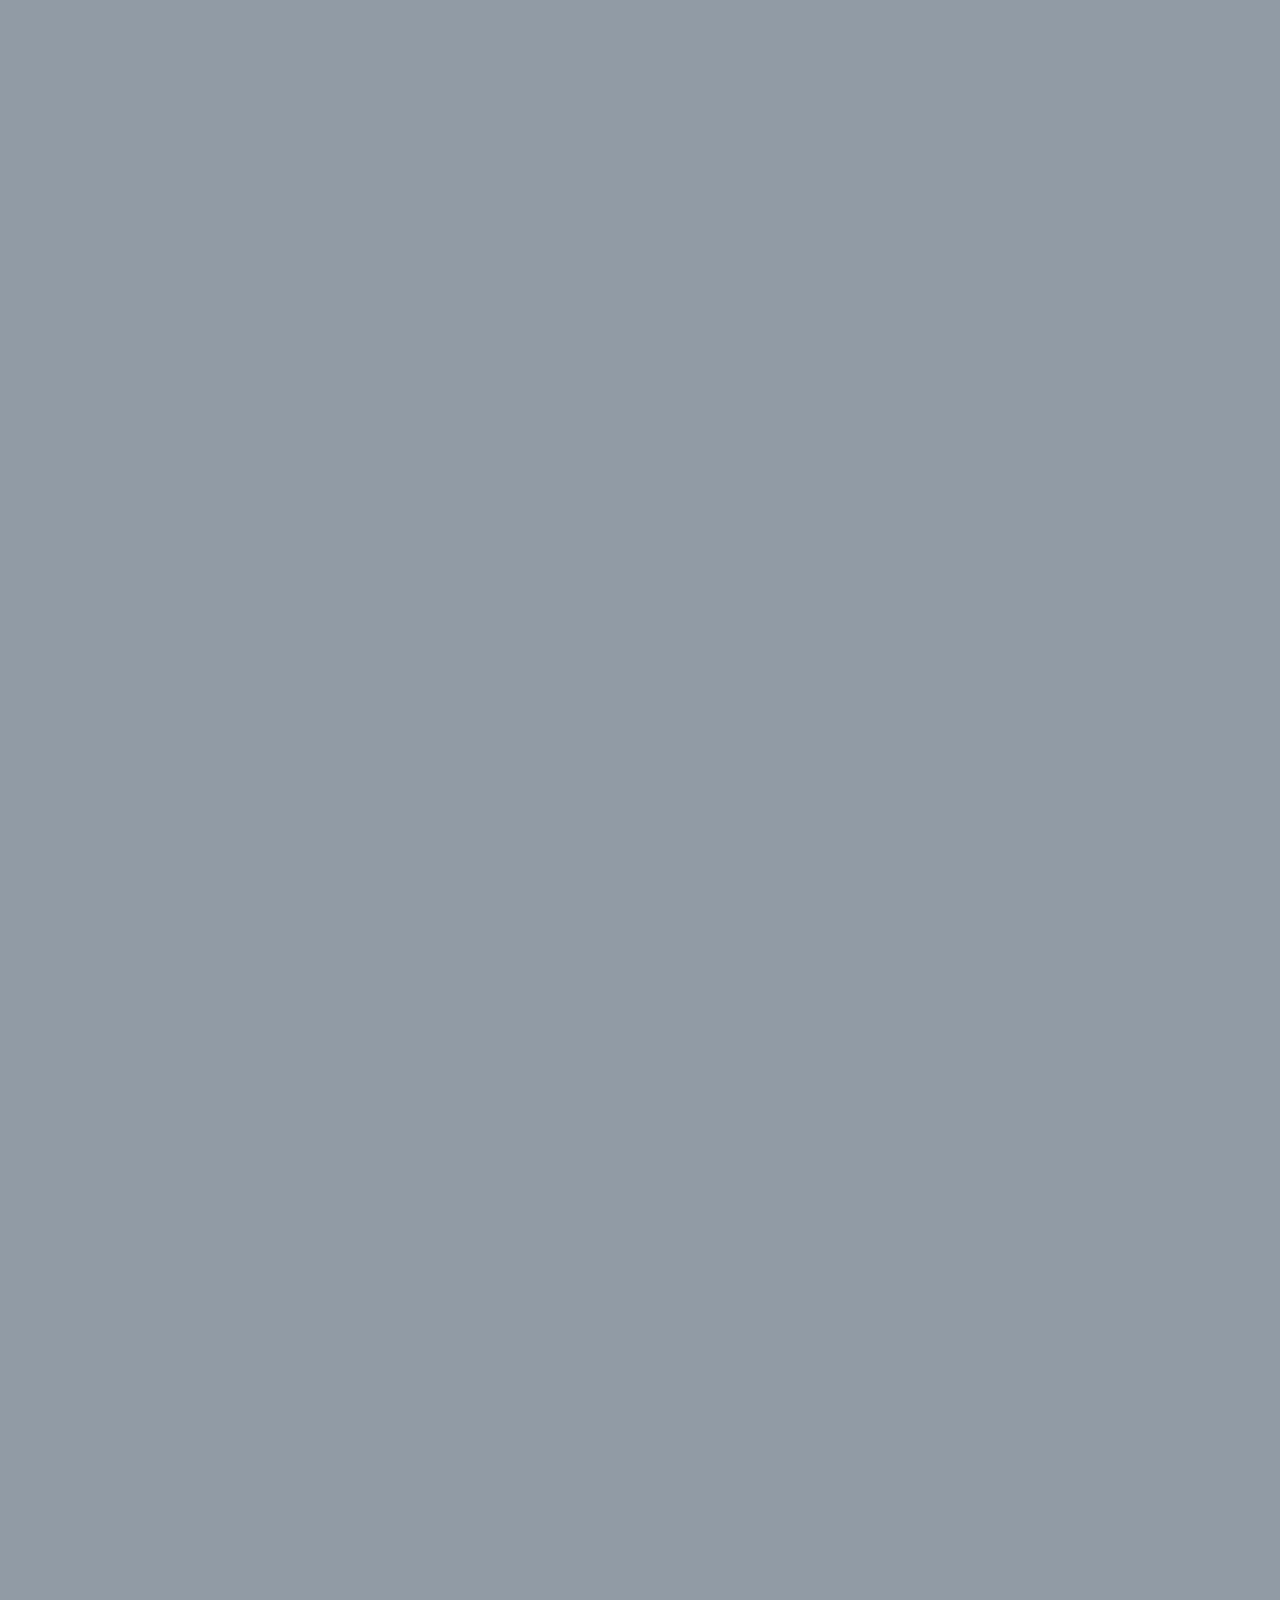
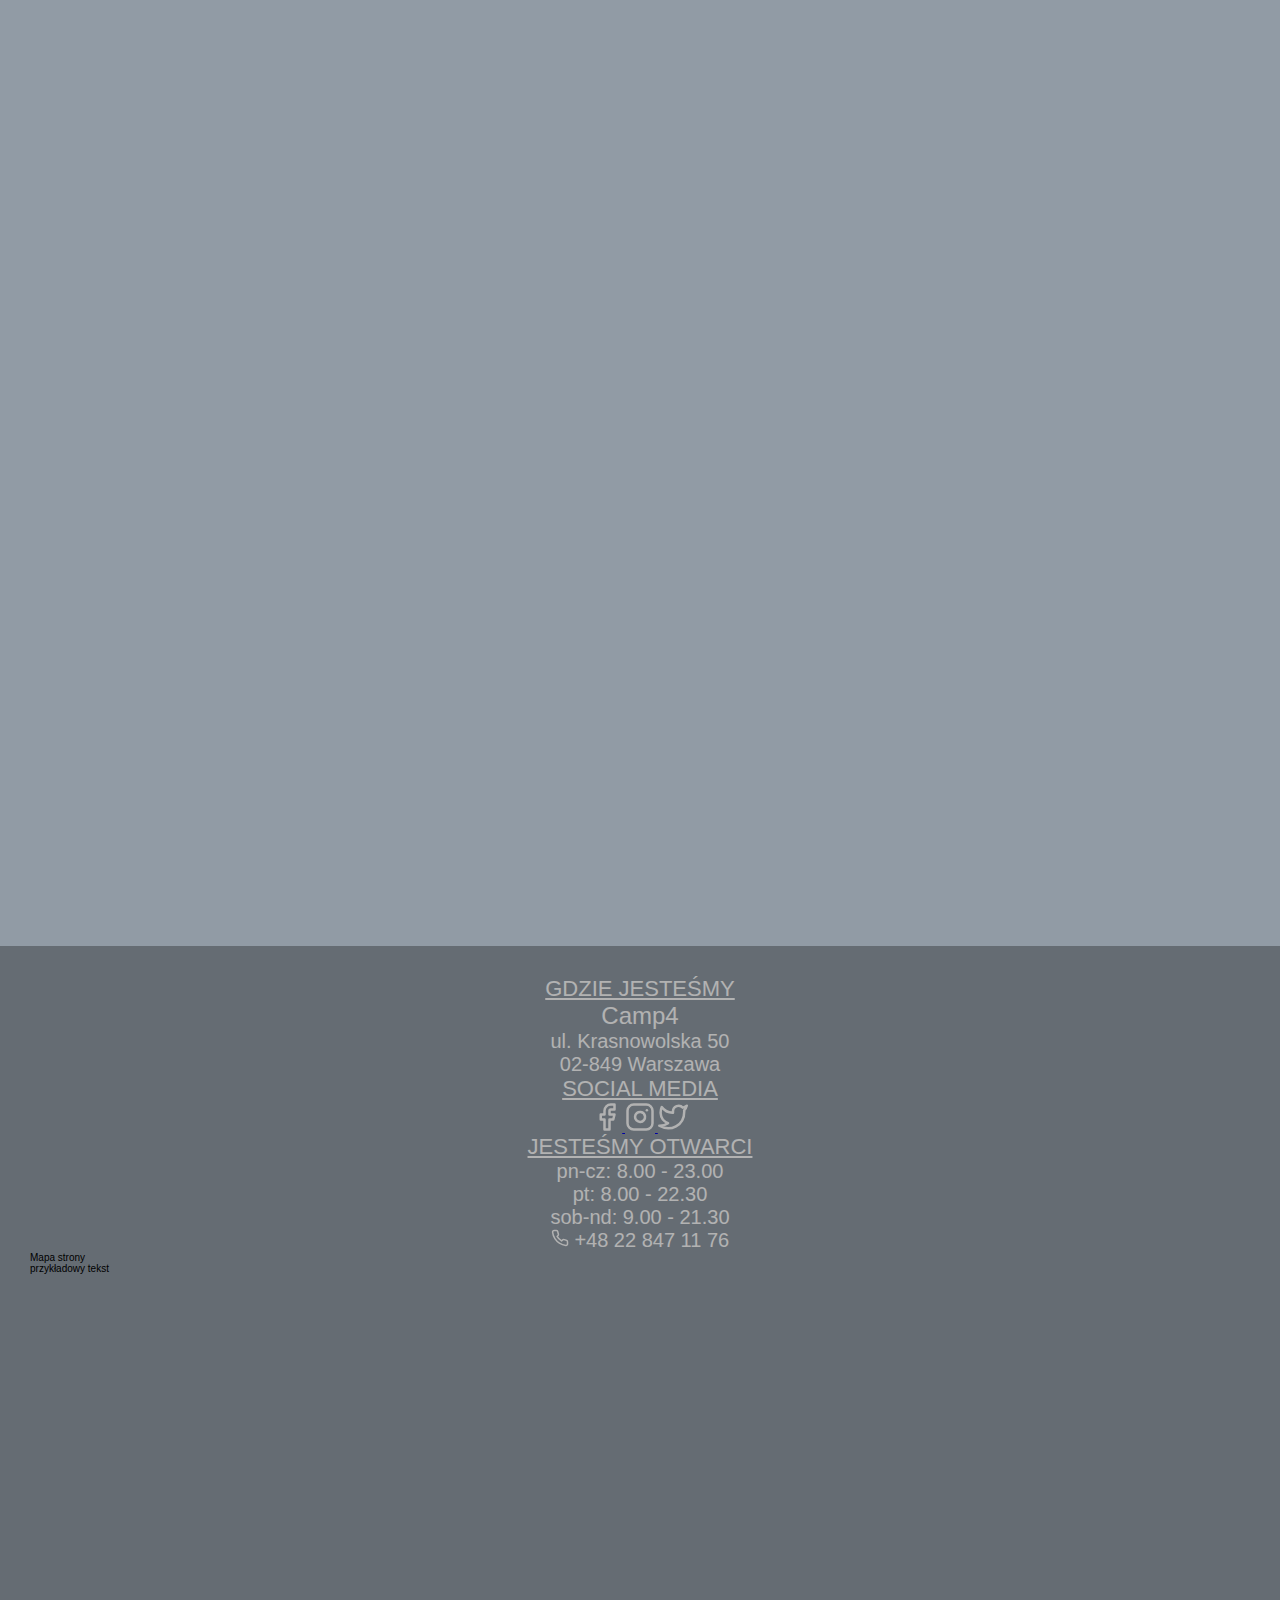
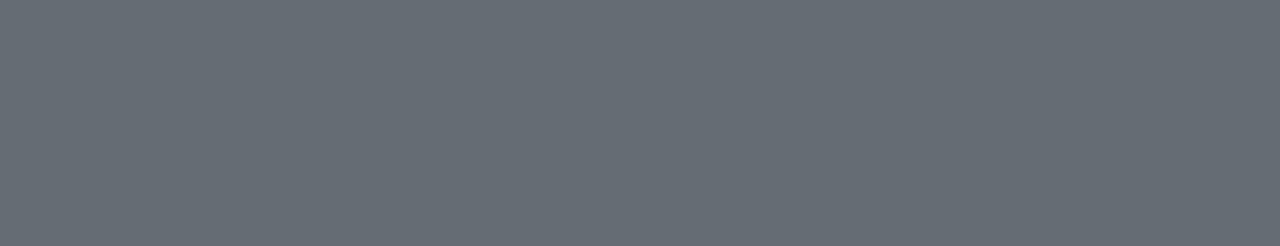
<file: hala.html>
<!DOCTYPE html>
<html lang="pl">
<head>
    <meta charset="UTF-8">
    <meta http-equiv="X-UA-Compatible" content="IE=edge">
    <meta name="viewport" content="width=device-width, initial-scale=1.0">
    <title>Camp4</title>
    <link href="https://cdn.jsdelivr.net/npm/bootstrap@5.2.2/dist/css/bootstrap.min.css" rel="stylesheet" integrity="sha384-Zenh87qX5JnK2Jl0vWa8Ck2rdkQ2Bzep5IDxbcnCeuOxjzrPF/et3URy9Bv1WTRi" crossorigin="anonymous">
    <link rel="stylesheet" href="https://cdn.jsdelivr.net/npm/bootstrap-icons@1.9.1/font/bootstrap-icons.css">
    <link href="https://unpkg.com/aos@2.3.1/dist/aos.css" rel="stylesheet">
    <link rel="stylesheet" href="./scss/hala_main.css">
</head>
<body>
    <nav class="navbar navbar-expand-lg bg-light fixed-top">
        <div class="container-fluid">
          <a class="navbar-brand text-capitalize fs-1" href="#">camp<span class="text-warning">4</span></a>
          <button class="navbar-toggler" type="button" data-bs-toggle="collapse" data-bs-target="#navbarSupportedContent" aria-controls="navbarSupportedContent" aria-expanded="false" aria-label="Toggle navigation">
            <span class="navbar-toggler-icon"></span>
          </button>
          <div class="collapse navbar-collapse" id="navbarSupportedContent">
            <ul class="navbar-nav ms-auto mb-2 mb-lg-0">
              
              <li class="nav-item dropdown">
                <a class="nav-link dropdown-toggle fs-2 me-4 text-dark" href="#aboutus" role="button" data-bs-toggle="dropdown" aria-expanded="false">
                  <span class="text-capitalize">o</span> nas
                </a>
                <ul class="dropdown-menu">
                  <li><a class="dropdown-item text-capitalize fs-4" href="#aboutus">ściana wys. 10m.</a></li>
                  <li><a class="dropdown-item text-capitalize fs-4" href="#">boulder - wys. 4m.</a></li>
                  <!-- <li><hr class="dropdown-divider"></li> -->
                  <li><a class="dropdown-item text-capitalize fs-4" href="#">siłownia</a></li>
                  <li><a class="dropdown-item text-capitalize fs-4" href="#">outdoor boulder</a></li>
                  <li><a class="dropdown-item text-capitalize fs-4" href="#">funwall</a></li>
                  <li><a class="dropdown-item text-capitalize fs-4" href="#">ferrata</a></li>
                  <li><hr class="dropdown-divider"></li>
                  <li><a class="dropdown-item text-capitalize fs-4" href="#">boiska sportowe</a></li>
                </ul>
              </li>
              <li class="nav-item">
                <a class="nav-link active fs-2 me-4 text-capitalize" aria-current="page" href="./news.html">aktualności</a>
              </li>

              <li class="nav-item dropdown">
                <a class="nav-link dropdown-toggle fs-2 me-4 text-capitalize text-dark" href="#" role="button" data-bs-toggle="dropdown" aria-expanded="false">
                  oferta
                </a>
                <ul class="dropdown-menu">
                  <li><a class="dropdown-item text-capitalize fs-4" href="#">pierwsza wizyta</a></li>
                  <li><a class="dropdown-item text-capitalize fs-4" href="#">prezent - voucher na zajęcia</a></li>
                  <!-- <li><hr class="dropdown-divider"></li> -->
                  <li><a class="dropdown-item text-capitalize fs-4" href="#">urodziny dla dzieci</a></li>
                  <li><a class="dropdown-item text-capitalize fs-4" href="#">urodziny dla młodzieży</a></li>
                  <li><a class="dropdown-item text-capitalize fs-4" href="#">urodziny dla młodzieży</a></li>
                  <li><a class="dropdown-item text-capitalize fs-4" href="#">wejścia indywidualne</a></li>
                  <li><hr class="dropdown-divider"></li>
                  <li><a class="dropdown-item text-capitalize fs-4" href="#">kawiarnia</a></li>
                </ul>
              </li>
              <li class="nav-item dropdown">
                <a class="nav-link dropdown-toggle fs-2 me-4 text-capitalize text-dark" href="#" role="button" data-bs-toggle="dropdown" aria-expanded="false">
                  szkoła wspinania Camp4
                </a>
                <ul class="dropdown-menu">
                  <li><a class="dropdown-item text-capitalize fs-4" href="#">sekcje dorośli</a></li>
                  <li><a class="dropdown-item text-capitalize fs-4" href="#">sekcje dzieci</a></li>
                  <!-- <li><hr class="dropdown-divider"></li> -->
                  <li><a class="dropdown-item text-capitalize fs-4" href="#">sekcje rodzina</a></li>
                  <li><a class="dropdown-item text-capitalize fs-4" href="#">kursy ściankowe</a></li>
                  <li><a class="dropdown-item text-capitalize fs-4" href="#">młodzieżowa grupa rozwoju osobistego</a></li>
                  <li><a class="dropdown-item text-capitalize fs-4" href="#">obóz wspinaczkowy (Jura)</a></li>
                </ul>
              </li>
              <li class="nav-item">
                <a class="nav-link active fs-2 me-4 text-capitalize" aria-current="page" href="cennik.html">cennik</a>
              </li>
              <li class="nav-item">
                <a class="nav-link active fs-2 me-4 text-capitalize" aria-current="page" href="#">kontakt</a>
              </li>
              <!-- <li class="nav-item">
                <a class="nav-link" href="#">Link</a>
              </li> -->
              <!-- <li class="nav-item dropdown">
                <a class="nav-link dropdown-toggle fs-2 me-4 text-capitalize text-dark" href="#" role="button" data-bs-toggle="dropdown" aria-expanded="false">
                  Dropdown
                </a>
                <ul class="dropdown-menu">
                  <li><a class="dropdown-item" href="#">Action</a></li>
                  <li><a class="dropdown-item" href="#">Another action</a></li>
                  <li><hr class="dropdown-divider"></li>
                  <li><a class="dropdown-item" href="#">Something else here</a></li>
                </ul>
              </li>
              <li class="nav-item">
                <a class="nav-link disabled">Disabled</a>
              </li> -->
            </ul>
            <!-- <form class="d-flex" role="search">
              <input class="form-control me-2" type="search" placeholder="Search" aria-label="Search">
              <button class="btn btn-outline-success" type="submit">Search</button>
            </form> -->
          </div>
        </div>
    </nav>

<header class="header">
  <div class="header__hero-img position-relative w-100">
    <div class="header__hero-shadow"></div>
    <div class="header__hero-text">
      <h1 class="header__title-text">Camp<span class="text-warning">4</span></h1>
      <p class="header__title-text-two fs-1">
        centrum wspinaczkowo – sportowe
      </p>
      <div class="header__icons-box">
        <a class="header__icon header__icon--one" href="https://www.facebook.com/halawspinaczkowa" type="button"><img
            class="header__icon-img" src="./img/icons/facebook.svg" alt="">
        </a>
        <a class="header__icon header__icon--two mx-2" href="https://www.instagram.com/camp4_halawspinaczkowa/"
          type="button"><img class="header__icon-img" src="./img/icons/instagram.svg" alt="">
        </a>
        <a class="header__icon header__icon--three mx-2 disabled" href="#" type="button"><img class="header__icon-img"
            src="./img/icons/twitter.svg" alt="">
        </a>

      </div>
    </div>
        <a class="header__arrow-down" href="#intro" type="button"><img class="header__arrow-img" src="./img/icons/down-arrow.svg" alt="">
        </a>
  </div>          
</header>

<main>
  <section id="intro" class="intro">
    <div class="intro__box">
      <p class="intro__text intro__text-one fs-3 sm-fs-1"><span class="fs-1  fw-bold">Camp<span class="text-warning">4</span></span> to
        największy obiekt wspinaczkowo – sportowy w Polsce spełniający najwyższe standardy. Jest to miejsce zarówno dla
        pasjonatów wspinaczki oraz dla tych, którzy chcieliby rozpocząć swoją przygodę z tym wyjątkowym sportem. Bogactwo
        dróg i formacji wspinaczkowych z różnymi stopniami trudności sprawią, że na ścianie Camp4 każdy znajdzie drogi
        odpowiadające jego umiejętnościom. Nasza kadra instruktorów służy radą i doświadczeniem oraz dba o jakość i
        bezpieczeństwo wspinaczy. Na terenie naszego obiektu znajdują się również halowe wielofunkcyjne boiska sportowe,
        które są do Państwa dyspozycji. Uprawiać można na nich dyscypliny takie jak piłka nożna, siatkówka, koszykówka,
        badminton, tenis stołowy, unikhokej.
      </p>
      <p class="intro__text intro__text-two fs-3 sm-fs-1">Nazwa obiektu nawiązuje do kultowego obozu wspinaczkowego mieszczącego się w
        Parku Narodowym Yosemite w Stanach Zjednoczonych. Miejsce to przyciąga ludzi z całego świata, a wielu z nich
        zapisało
        się w dziejach alpinizmu. Ponadto Camp4 kojarzony jest z ideą przekraczania swoich granic, dążenia do wolności oraz
        kontaktu z naturą. Między innymi z tych powodów tradycja wspinania w Yosemite stanowi ogromną inspirację dla wielu
        osób, których góry przyciągają i urzekają.</p>
      <p class="intro__text intro__text-three text-decoration-underline fs-1">Nasza misja:</p>
      <p class="intro__text intro__text-four fw-bold fst-italic text-warning fs-3 sm-fs-1">“Camp4 umożliwia coraz większej liczbie osób
        uprawianie wspinaczki
        rekreacyjnej
        bez względu na wiek i sprawność fizyczną oraz wspinaczki sportowej. Poprzez edukację wspinaczkową i zabawę pomaga
        każdemu rozwijać jego potencjał osobisty”.</p>
      <p class="intro__text intro__text-five">Serdecznie zapraszamy!!</p>
      <div class="intro__arrow">
        <a href="#aboutus" class="intro__arrow-down"><img src="./img/icons/down-arrow.svg" alt=""></a>

      </div>

    </div>
  </section>

  <section id="aboutus" class="aboutus">
    <div class="container aboutus__box">

      <div class="row aboutus__rows aboutus__row-one">
        <div class="aboutus__row-one-text text-center">
          <h2 class="aboutus__row-one-text-details col-12"><span class="text-capitalize">o</span> nas</h2>
        </div>
      </div>
      <div class="row aboutus__rows aboutus__row-two">
        <div class="aboutus__picture col-lg-6 mb-3" data-aos="fade-up"  data-aos-offset="0"  data-aos-delay="0">
          <img class="aboutus__picture-details w-5 border border-3 border-warning rounded-5 col-12" src="./img/hala/sciana_10m.jpg" alt="hala wspinaczkowa ze stanowiskami wspinaczkowymi i miejscem do ćwiczeń - siłownia">
          <div class="aboutus__picture-label" data-aos="fade-right">
            <p class="aboutus__picture-label-text">ściana wysoka</p>
          </div>
        </div>
        
        <div class="aboutus__row-two-text col" data-aos="fade-up">
          <p class=" aboutus__row-two-text-details">Camp4 – centrum wspinaczkowo – sportowe wyposażone jest w kilka hal, w
            których zlokalizowane są ściany wspinaczkowe
            do 11 metrów wysokości.</p>
        </div>
      </div>

      <div class="row aboutus__rows aboutus__row-three">
        <div class="aboutus__picture col-lg-6 order-lg-2" data-aos="fade-up">
          <img class="aboutus__picture-details w-5 border border-3 border-warning rounded-5 col-12 mb-3" src="./img/hala/Boulder_4m.jpg" alt="hala wspinaczkowa ze stanowiskami wspinaczkowymi i miejscem do ćwiczeń - siłownia">
          <div class="aboutus__picture-label aboutus__picture-label--three" data-aos="fade-right">
            <p class="aboutus__picture-label-text">boulder</p>
          </div>
        </div>
        <div class="aboutus__row-three-text col-lg-6" data-aos="fade-up">
          <p class=" aboutus__row-three-text-details">Camp4 to największa boulderownia w Polsce. na obiekcie mieści się ponad 9 sektorów boulderowych w formacjach dla początkujących i zaawansowanych na których na bieżąco kręcimy ponad 300 baldów w różnych stopniach trudności. </p>
        </div>
      </div>

      <div class="row aboutus__rows aboutus__row-four">
        <div class="aboutus__picture col-lg-6 mb-3" data-aos="fade-up">
          <img class="aboutus__picture-details w-5 border border-3 border-warning rounded-5 col-12" src="./img/hala/silownia1_640.jpg" alt="osoba ćwuicząca na drążku gimnastycznym">
          <div class="aboutus__picture-label" data-aos="fade-right">
            <p class="aboutus__picture-label-text">siłownia</p>
          </div>
        </div>
        <div class="aboutus__row-four-text col col-lg-6" data-aos="fade-up">
          <p class="aboutus__row-four-text-details">Siłownia, profesjonalny kampus do zaawansowanego treningu siły palców,czterdziesto-stopniowe przewieszenie z kilkoma obwodami oraz prawie dwustu chwytami.</p>
        </div>
      </div>

      <div class="row aboutus__rows aboutus__row-five">
        <div class="aboutus__picture col-lg-6 order-lg-2" data-aos="fade-up">
          <img class="aboutus__picture-details w-5 border border-3 border-warning rounded-5 col-12 mb-3" src="./img/hala/Out_door_boulder.jpg" alt="osoby wspinające się na zewnętrznym boulderze Camp4">
          <div class="aboutus__picture-label aboutus__picture-label--five" data-aos="fade-right">
            <p class="aboutus__picture-label-text">boulder napowietrzny</p>
          </div>
        </div>
        <div class="aboutus__row-five-text col-lg-6" data-aos="fade-up">
          <p class=" aboutus__row-five-text-details">Boulder zewnętrzny. Outdoor boulder jest zadaszony i świetnie zaprojektowany, ponieważ na 120 m2 udało się zmieścić pochylnię przewieszoną pod kątem 45 stopni i wysokości 4,5 metra oraz piony, zacięcia i połóg  wysokości 4 m.</p>
        </div>
      </div>      

      <div class="row aboutus__rows aboutus__row-six">
        <div class="aboutus__picture col-lg-6 mb-3" data-aos="fade-up">
          <img class="aboutus__picture-details w-5 border border-3 border-warning rounded-5 col-12" src="./img//hala/fun_wall.jpg" alt="dzieci wspinające się na ścianie funwall">
          <div class="aboutus__picture-label" data-aos="fade-right">
            <p class="aboutus__picture-label-text">funwall</p>
          </div>
        </div>
        <div class="aboutus__row-six-text col col-lg-6" data-aos="fade-up">
          <p class="aboutus__row-six-text-details">Ściana specjalnie zaprojektowana pod najmłodszych i nie tylko. Kolorowe formacje, zacięcie, autoasekuracja spowodują, że najmłodsi szybciej pokonują lęk przed wysokością. Wizyta na Camp4 i FunWall to niezapomniane wrażenia, przekonanie się że wspinaczka wcale nie jest taka straszna.</p>
        </div>
      </div>

      <div class="row aboutus__rows aboutus__row-seven">
        <div class="aboutus__picture col-lg-6 order-lg-2" data-aos="fade-up">
          <img class="aboutus__picture-details w-5 border border-3 border-warning rounded-5 col-12 mb-3" src="./img/hala/ferrata.jpg" alt="dzieci idące ferratą w hali Camp4">
          <div class="aboutus__picture-label aboutus__picture-label--seven" data-aos="fade-right">
            <p class="aboutus__picture-label-text">ferrata</p>
          </div>
        </div>
        <div class="aboutus__row-seven-text col-lg-6" data-aos="fade-up">
          <p class=" aboutus__row-seven-text-details">Ferrata - nasz żelazny szlak o długości siedemdziesięciu metrów.  Wyposażeni w kask, uprząż, lonże i karabinki będziecie mogli wspiąć się i kolejno zdobywać szczyty naszych bloków bulderowych. Asekurację zapewni stalowa lina zawieszona na wysokości 6 metrów.</p>
        </div>
      </div> 

  </section>

</main>
<footer class="footer">
  <div class="footer__hero-img position-relative w-100">
    <div class="footer__hero-shadow"></div>
    <div class="container footer__container">
      <div class="row footer__row-one mb-5">
        <div class="footer__box footer__box-address col-12 col-md-4 mb-5">
          <p class="footer__box-address--title" >gdzie jesteśmy</p>
          <p class="footer__box-address--text footer__own-name">Camp4</p>
          <p class="footer__box-address--text">ul. Krasnowolska 50</p>
          <p class="footer__box-address--text">02-849 Warszawa</p>
        </div>
        <div class="footer__box footer__box-social-media col-12 col-md-4 mb-5">
          <p class="footer__box-social--title">social media</p>
          <div class="footer__icons-box">
            <a class="footer__icon footer__icon--one" href="https://www.facebook.com/halawspinaczkowa" type="button"><img
                class="footer__icon-img" src="./img/icons/facebook.svg" alt="">
            </a>
            <a class="footer__icon footer__icon--two mx-2" href="https://www.instagram.com/camp4_halawspinaczkowa/"
              type="button"><img class="footer__icon-img" src="./img/icons/instagram.svg" alt="">
            </a>
            <a class="footer__icon footer__icon--three mx-2 disabled" href="#" type="button"><img class="footer__icon-img"
                src="./img/icons/twitter.svg" alt="">
            </a>
    
          </div>
        </div>
        <div class="footer__box  col-12 col-md-4">
          <p class="footer__box-address--title">Jesteśmy otwarci</p>
          <p class="footer__box-address--text">pn-cz: 8.00 - 23.00</p>
          <p class="footer__box-address--text">pt: 8.00 - 22.30</p>
          <p class="footer__box-address--text">sob-nd: 9.00 - 21.30</p>
          <p class="footer__box-address--text"><img src="./img/icons/phone.svg" alt=""> +48 22 847 11 76</p>
        </div>
      </div>

      <div class="row footer__row-two fs-2 border-top mt-1">
        <p class="col-12 text-center text-light">Mapa strony</p>
        <div class="footer__box-site-map col-12">
          <p class="text-light" >przykładowy tekst</p>
        </div>
      </div>
    </div>
    <!-- <div class="footer__hero-text">
      <h1 class="footer__title-text">Camp<span class="text-warning">4</span></h1>
      <p class="footer__title-text-two fs-1">
        centrum wspinaczkowo – sportowe
      </p>
    </div> -->
  </div>

</footer>


<!-- <div class="container">
    <div class="p-4 box border rounded-pill bg-dark">
        <p class="text-primary">test</p>
    </div>


</div> -->
<!-- <i class="bi bi-windows"></i> -->

  <script src="https://cdn.jsdelivr.net/npm/@popperjs/core@2.11.6/dist/umd/popper.min.js"
    integrity="sha384-oBqDVmMz9ATKxIep9tiCxS/Z9fNfEXiDAYTujMAeBAsjFuCZSmKbSSUnQlmh/jp3"
    crossorigin="anonymous"></script>
  <script src="https://cdn.jsdelivr.net/npm/bootstrap@5.2.2/dist/js/bootstrap.min.js"
    integrity="sha384-IDwe1+LCz02ROU9k972gdyvl+AESN10+x7tBKgc9I5HFtuNz0wWnPclzo6p9vxnk"
    crossorigin="anonymous"></script>
  <script src="https://unpkg.com/aos@2.3.1/dist/aos.js"></script>
  <script>
    AOS.init({
        startEvent: 'DOMContentLoaded',
        // offset: 200,
        // delay:50,
        duration: 1000,
        once: false
    });
</script>
</body>
</html>
</file>
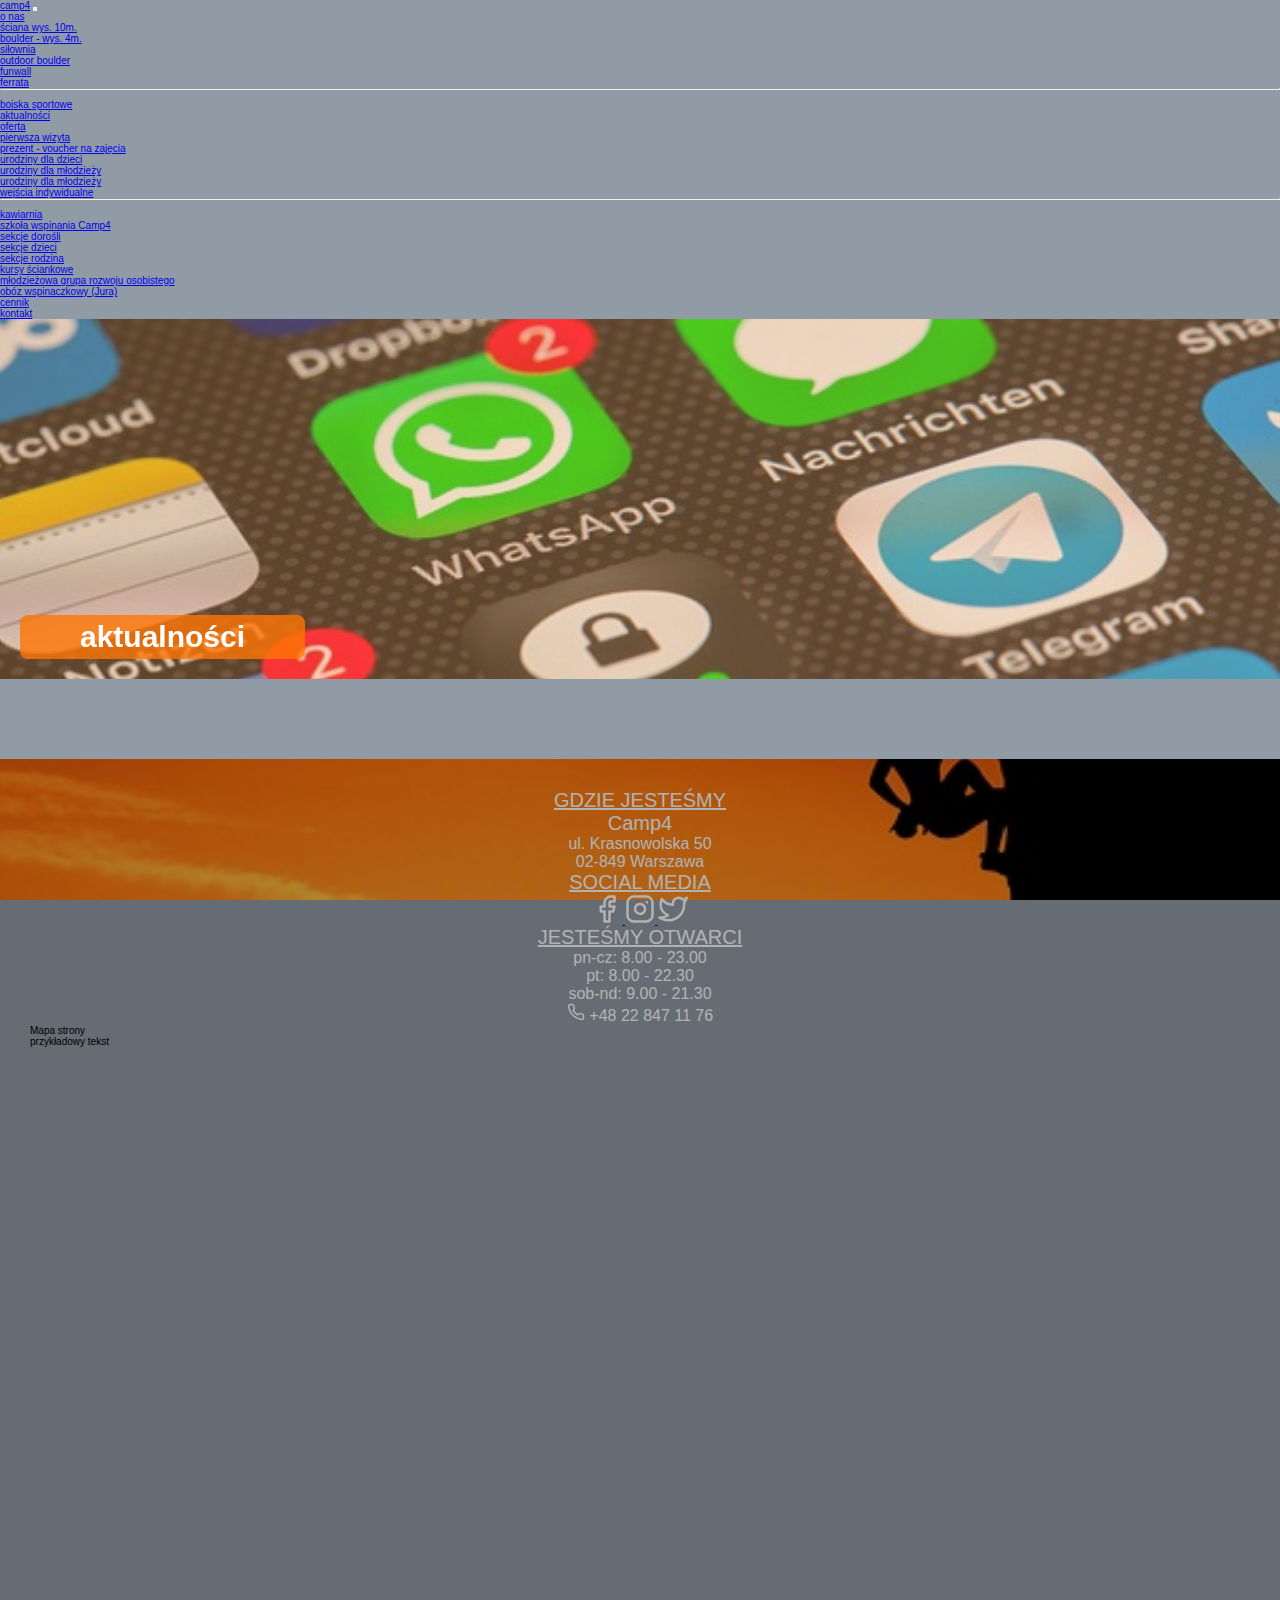
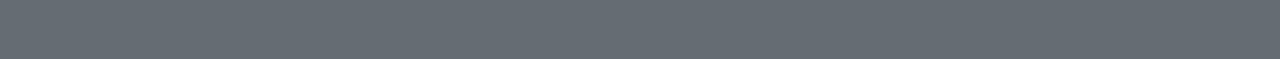
<file: news.html>
<!DOCTYPE html>
<html lang="en">

<head>
    <meta charset="UTF-8">
    <meta http-equiv="X-UA-Compatible" content="IE=edge">
    <meta name="viewport" content="width=device-width, initial-scale=1.0">
    <title>Camp4 - aktualności</title>
    <link href="https://cdn.jsdelivr.net/npm/bootstrap@5.2.2/dist/css/bootstrap.min.css" rel="stylesheet"
        integrity="sha384-Zenh87qX5JnK2Jl0vWa8Ck2rdkQ2Bzep5IDxbcnCeuOxjzrPF/et3URy9Bv1WTRi" crossorigin="anonymous">
    <link rel="stylesheet" href="https://cdn.jsdelivr.net/npm/bootstrap-icons@1.9.1/font/bootstrap-icons.css">
    <link href="https://unpkg.com/aos@2.3.1/dist/aos.css" rel="stylesheet">
    <link rel="stylesheet" href="./scss/news_main.css">
</head>

<body>
    <script async defer src="https://connect.facebook.net/en_US/sdk.js#xfbml=1&version=v3.2"></script>
    <nav class="navbar navbar-expand-lg bg-light fixed-top">
        <div class="container-fluid">
            <a class="navbar-brand text-capitalize fs-1" href="hala.html">camp<span class="text-warning">4</span></a>
            <button class="navbar-toggler" type="button" data-bs-toggle="collapse"
                data-bs-target="#navbarSupportedContent" aria-controls="navbarSupportedContent" aria-expanded="false"
                aria-label="Toggle navigation">
                <span class="navbar-toggler-icon"></span>
            </button>
            <div class="collapse navbar-collapse" id="navbarSupportedContent">
                <ul class="navbar-nav ms-auto mb-2 mb-lg-0">

                    <li class="nav-item dropdown">
                        <a class="nav-link dropdown-toggle fs-2 me-4 text-dark" href="#aboutus" role="button"
                            data-bs-toggle="dropdown" aria-expanded="false">
                            <span class="text-capitalize">o</span> nas
                        </a>
                        <ul class="dropdown-menu">
                            <li><a class="dropdown-item text-capitalize fs-4" href="#aboutus">ściana wys. 10m.</a></li>
                            <li><a class="dropdown-item text-capitalize fs-4" href="#">boulder - wys. 4m.</a></li>
                            <!-- <li><hr class="dropdown-divider"></li> -->
                            <li><a class="dropdown-item text-capitalize fs-4" href="#">siłownia</a></li>
                            <li><a class="dropdown-item text-capitalize fs-4" href="#">outdoor boulder</a></li>
                            <li><a class="dropdown-item text-capitalize fs-4" href="#">funwall</a></li>
                            <li><a class="dropdown-item text-capitalize fs-4" href="#">ferrata</a></li>
                            <li>
                                <hr class="dropdown-divider">
                            </li>
                            <li><a class="dropdown-item text-capitalize fs-4" href="#">boiska sportowe</a></li>
                        </ul>
                    </li>
                    <li class="nav-item">
                        <a class="nav-link active fs-2 me-4 text-capitalize" aria-current="page"
                            href="#news">aktualności</a>
                    </li>

                    <li class="nav-item dropdown">
                        <a class="nav-link dropdown-toggle fs-2 me-4 text-capitalize text-dark" href="#" role="button"
                            data-bs-toggle="dropdown" aria-expanded="false">
                            oferta
                        </a>
                        <ul class="dropdown-menu">
                            <li><a class="dropdown-item text-capitalize fs-4" href="#">pierwsza wizyta</a></li>
                            <li><a class="dropdown-item text-capitalize fs-4" href="#">prezent - voucher na zajęcia</a>
                            </li>
                            <!-- <li><hr class="dropdown-divider"></li> -->
                            <li><a class="dropdown-item text-capitalize fs-4" href="#">urodziny dla dzieci</a></li>
                            <li><a class="dropdown-item text-capitalize fs-4" href="#">urodziny dla młodzieży</a></li>
                            <li><a class="dropdown-item text-capitalize fs-4" href="#">urodziny dla młodzieży</a></li>
                            <li><a class="dropdown-item text-capitalize fs-4" href="#">wejścia indywidualne</a></li>
                            <li>
                                <hr class="dropdown-divider">
                            </li>
                            <li><a class="dropdown-item text-capitalize fs-4" href="#">kawiarnia</a></li>
                        </ul>
                    </li>
                    <li class="nav-item dropdown">
                        <a class="nav-link dropdown-toggle fs-2 me-4 text-capitalize text-dark" href="#" role="button"
                            data-bs-toggle="dropdown" aria-expanded="false">
                            szkoła wspinania Camp4
                        </a>
                        <ul class="dropdown-menu">
                            <li><a class="dropdown-item text-capitalize fs-4" href="#">sekcje dorośli</a></li>
                            <li><a class="dropdown-item text-capitalize fs-4" href="#">sekcje dzieci</a></li>
                            <!-- <li><hr class="dropdown-divider"></li> -->
                            <li><a class="dropdown-item text-capitalize fs-4" href="#">sekcje rodzina</a></li>
                            <li><a class="dropdown-item text-capitalize fs-4" href="#">kursy ściankowe</a></li>
                            <li><a class="dropdown-item text-capitalize fs-4" href="#">młodzieżowa grupa rozwoju
                                    osobistego</a></li>
                            <li><a class="dropdown-item text-capitalize fs-4" href="#">obóz wspinaczkowy (Jura)</a></li>
                        </ul>
                    </li>
                    <li class="nav-item">
                        <a class="nav-link active fs-2 me-4 text-capitalize" aria-current="page"
                            href="cennik.html">cennik</a>
                    </li>
                    <li class="nav-item">
                        <a class="nav-link active fs-2 me-4 text-capitalize" aria-current="page" href="#">kontakt</a>
                    </li>
                    <!-- <li class="nav-item">
                <a class="nav-link" href="#">Link</a>
              </li> -->
                    <!-- <li class="nav-item dropdown">
                <a class="nav-link dropdown-toggle fs-2 me-4 text-capitalize text-dark" href="#" role="button" data-bs-toggle="dropdown" aria-expanded="false">
                  Dropdown
                </a>
                <ul class="dropdown-menu">
                  <li><a class="dropdown-item" href="#">Action</a></li>
                  <li><a class="dropdown-item" href="#">Another action</a></li>
                  <li><hr class="dropdown-divider"></li>
                  <li><a class="dropdown-item" href="#">Something else here</a></li>
                </ul>
              </li>
              <li class="nav-item">
                <a class="nav-link disabled">Disabled</a>
              </li> -->
                </ul>
                <!-- <form class="d-flex" role="search">
              <input class="form-control me-2" type="search" placeholder="Search" aria-label="Search">
              <button class="btn btn-outline-success" type="submit">Search</button>
            </form> -->
            </div>
        </div>
    </nav>

    <header class="header">
        <div class="header__hero-img position-relative w-100">
            <div class="header__hero-shadow"></div>
            <div class="header__hero-label" data-aos="fade-right">
                <h1 class="header__hero-label-title">aktualności</h1>
            </div>
        </div>
    </header>

    <main>
        <section id="news" class="news">
            <div class="news__box-row-one">
                <div class="news__box-column news__box-column-one">
                    <div class="fb-post"
                        data-href="https://www.facebook.com/halawspinaczkowa/posts/pfbid0d6iRAQQC8oV5x9durgCUzkn7SWkSWcSRUND9fx28dgWV2vcacdjrBAjPmLS3jPzol">
                    </div>
                    <div class="fb-post fb-post__video" data-href="https://www.facebook.com/halawspinaczkowa/posts/pfbid02dWxa7Qh6e8m5gd4p7A7AvxzYa3DFEhrG4ZCVS48Rmmo69GGDLsetGr9YEFsoQXF6l">
                    </div>
        
                </div>
                <div class="news__box-column news__box-column-two">
                    <div class="fb-post"
                        data-href="https://www.facebook.com/halawspinaczkowa/posts/pfbid02WuJaKSJqGxF14KkxpTjbJZDh6d8agjU8y7VD42mSQ8mzBoZBGK56wxywmVhdgVdAl">
                    </div>
                    <div class="fb-post"
                        data-href="https://www.facebook.com/halawspinaczkowa/posts/pfbid02tsnWDLRdWXpBKh9aLHbrYYCGrdAnXxuniPR3YyN8ocHukx58xDeAZZFn5NV4ecHyl">
                    </div>
                </div>

                <div class="news__box-column news__box-column-three">
                    <div class="fb-post"
                        data-href="https://www.facebook.com/halawspinaczkowa/posts/pfbid0SGksUJKBr7BsNiGNmwpvDFnfwW21Rz4xKJHw8yghz6xURHdYiMoRcKM9L4osCYhdl">
                    </div>
                    <div class="fb-post"
                        data-href="https://www.facebook.com/halawspinaczkowa/posts/pfbid02c13YxG8XJSntUYKZ2oizAqTZKCA6JAwgMS7SX2pYUQZh1BiipK7pxsEmTLY4v4nol">
                    </div>
                </div>
                
                <div class="news__box-column news__box-column-four">
                    <div class="fb-post"
                        data-href="https://www.facebook.com/halawspinaczkowa/posts/pfbid0kKY3esSzGfyJgmrE22g8inWejXHPeHhQLDX64pQG7GFuW4x3Sfs4cQECdQS6wipMl">
                    </div>
                    <div class="fb-post"
                        data-href="https://www.facebook.com/halawspinaczkowa/posts/pfbid02eS2z9uVZpzgzQtjYt1GiGYfZhnyF9AVy4JfKusWkhDh7W1tRGkJCUiujSAgddCJxl">
                    </div>
                </div>
            </div>
                
        </section>
    </main>

    <footer class="footer">
        <div class="footer__hero-img position-relative w-100">
            <div class="footer__hero-shadow"></div>
            <div class="container footer__container">
                <div class="row footer__row-one mb-5">
                    <div class="footer__box footer__box-address col-12 col-md-4 mb-5">
                        <p class="footer__box-address--title">gdzie jesteśmy</p>
                        <p class="footer__box-address--text footer__own-name">Camp4</p>
                        <p class="footer__box-address--text">ul. Krasnowolska 50</p>
                        <p class="footer__box-address--text">02-849 Warszawa</p>
                    </div>
                    <div class="footer__box footer__box-social-media col-12 col-md-4 mb-5">
                        <p class="footer__box-social--title">social media</p>
                        <div class="footer__icons-box">
                            <a class="footer__icon footer__icon--one" href="https://www.facebook.com/halawspinaczkowa"
                                type="button"><img class="footer__icon-img" src="./img/icons/facebook.svg" alt="">
                            </a>
                            <a class="footer__icon footer__icon--two mx-2"
                                href="https://www.instagram.com/camp4_halawspinaczkowa/" type="button"><img
                                    class="footer__icon-img" src="./img/icons/instagram.svg" alt="">
                            </a>
                            <a class="footer__icon footer__icon--three mx-2 disabled" href="#" type="button"><img
                                    class="footer__icon-img" src="./img/icons/twitter.svg" alt="">
                            </a>
                        </div>
                    </div>
                    <div class="footer__box  col-12 col-md-4">
                        <p class="footer__box-address--title">Jesteśmy otwarci</p>
                        <p class="footer__box-address--text">pn-cz: 8.00 - 23.00</p>
                        <p class="footer__box-address--text">pt: 8.00 - 22.30</p>
                        <p class="footer__box-address--text">sob-nd: 9.00 - 21.30</p>
                        <p class="footer__box-address--text"><img src="./img/icons/phone.svg" alt=""> +48 22 847 11 76
                        </p>
                    </div>
                </div>
                <div class="row footer__row-two fs-2 border-top mt-1">
                    <p class="col-12 text-center text-light">Mapa strony</p>
                    <div class="footer__box-site-map col-12">
                        <p class="text-light">przykładowy tekst</p>
                    </div>
                </div>
            </div>

        </div>

    </footer>

    <script src="https://cdn.jsdelivr.net/npm/@popperjs/core@2.11.6/dist/umd/popper.min.js"
        integrity="sha384-oBqDVmMz9ATKxIep9tiCxS/Z9fNfEXiDAYTujMAeBAsjFuCZSmKbSSUnQlmh/jp3"
        crossorigin="anonymous"></script>
    <script src="https://cdn.jsdelivr.net/npm/bootstrap@5.2.2/dist/js/bootstrap.min.js"
        integrity="sha384-IDwe1+LCz02ROU9k972gdyvl+AESN10+x7tBKgc9I5HFtuNz0wWnPclzo6p9vxnk"
        crossorigin="anonymous"></script>
    <script src="https://unpkg.com/aos@2.3.1/dist/aos.js"></script>
    <script>
        AOS.init({
            startEvent: 'DOMContentLoaded',
            // offset: 200,
            // delay:50,
            duration: 1000,
            once: false
        });
    </script>
</body>

</html>
</file>
<file: scss/main.css>
@-webkit-keyframes moveToRight {
  from {
    margin-left: -200%;
  }
  to {
    margin-left: 0;
  }
}
@keyframes moveToRight {
  from {
    margin-left: -200%;
  }
  to {
    margin-left: 0;
  }
}
@-webkit-keyframes moveToUp {
  from {
    margin-bottom: -200%;
  }
  to {
    margin-bottom: 0;
  }
}
@keyframes moveToUp {
  from {
    margin-bottom: -200%;
  }
  to {
    margin-bottom: 0;
  }
}
@-webkit-keyframes backGroundArrow {
  0% {
    border-color: transparent;
  }
  50% {
    border-color: orange;
  }
  100% {
    border-color: transparent;
  }
}
@keyframes backGroundArrow {
  0% {
    border-color: transparent;
  }
  50% {
    border-color: orange;
  }
  100% {
    border-color: transparent;
  }
}
*,
*::before,
*::after {
  box-sizing: border-box;
  margin: 0;
  padding: 0;
}

html {
  scroll-behavior: smooth;
  font-size: 62.5%;
}

body {
  display: flex;
  flex-direction: column;
  width: 100vw;
  padding-bottom: 2rem;
  justify-content: start;
  align-items: center;
  background-color: rgb(145, 155, 165);
  font-family: Verdana, Geneva, Tahoma, sans-serif;
  font-family: "Gill Sans", "Gill Sans MT", Calibri, "Trebuchet MS", sans-serif;
  font-family: sans-serif;
}

.header {
  position: relative;
  margin-top: 2rem;
}
.header__logo {
  margin-bottom: 1rem;
}

.box {
  display: flex;
  flex-direction: column;
  position: relative;
  align-items: center;
  width: 100vw;
  max-width: 900px;
  padding: 0 2rem 2rem 2rem;
}
.box__cards {
  position: relative;
  display: flex;
  width: 100%;
  max-width: 200px;
  height: 250px;
  border-radius: 2rem;
  background-position: center;
  background-size: cover;
  box-shadow: 5px 5px 15px rgba(0, 0, 0, 0.7);
  cursor: pointer;
  overflow: hidden;
}
.box__cards h1 {
  text-align: center;
}
.box__card-one {
  background-image: url("../img/cards/card1.jpg");
  margin-bottom: 2rem;
  margin-left: -200%;
  -webkit-animation: moveToRight 1s ease-out forwards;
          animation: moveToRight 1s ease-out forwards;
}
.box__card-two {
  background-image: url("../img/cards/card2.jpg");
  margin-left: -200%;
  -webkit-animation: moveToRight 1s 0.3s ease-out forwards;
          animation: moveToRight 1s 0.3s ease-out forwards;
}
.box__intro {
  position: absolute;
  display: flex;
  flex-direction: column;
  justify-content: center;
  align-items: center;
  top: 80%;
  right: 0;
  bottom: 0;
  left: 0;
  background-color: rgba(0, 0, 0, 0.7);
  color: white;
  text-transform: uppercase;
  transition: -webkit-clip-path 0.8s;
  transition: clip-path 0.8s;
  transition: clip-path 0.8s, -webkit-clip-path 0.8s;
  font-size: 0.8rem;
}
.box__intro-button {
  display: none;
}
.box__intro-button:hover {
  background-color: #f6931d;
  color: white;
}

.footer {
  position: relative;
  width: 100%;
}
.footer__text {
  position: relative;
  color: rgb(32, 32, 32);
  margin-top: -1rem;
  text-align: center;
  font-size: 1.4rem;
}

@media (min-width: 576px) {
  body {
    align-items: center;
    justify-content: center;
    padding: 20vh 0;
  }
  .box {
    display: flex;
    flex-direction: row;
    justify-content: center;
    align-items: center;
    height: 300px;
  }
  .box__cards {
    position: relative;
  }
  .box__card-one {
    margin: 0 4rem 0 0;
    margin-left: 0;
    margin-bottom: -200vh;
    -webkit-animation: moveToUp 1s ease-out forwards;
            animation: moveToUp 1s ease-out forwards;
  }
  .box__card-two {
    margin-left: 0;
    margin-bottom: 0;
    margin-bottom: -200vh;
    -webkit-animation: moveToUp 1s 0.5s ease-out forwards;
            animation: moveToUp 1s 0.5s ease-out forwards;
  }
}
@media (min-width: 768px) {
  body {
    padding: 8vh 0;
  }
  .header__logo {
    margin-bottom: 1rem;
  }
  .box {
    height: 600px;
  }
  .box__cards {
    max-width: 345px;
    height: 500px;
  }
  .box__intro {
    top: 0;
    -webkit-clip-path: circle(0% at 50% 50%);
            clip-path: circle(0% at 50% 50%);
    font-size: 1rem;
  }
  .box__card-one:hover > .box__intro-one, .box__card-two:hover > .box__intro-two {
    -webkit-clip-path: circle(120% at 50% 80%);
            clip-path: circle(120% at 50% 80%);
  }
  .box__intro-button {
    display: block;
    width: -webkit-max-content;
    width: -moz-max-content;
    width: max-content;
    height: -webkit-max-content;
    height: -moz-max-content;
    height: max-content;
    padding: 0.5rem 5rem;
    margin-top: 2rem;
    color: #f6931d;
    background: transparent;
    border-radius: 8px;
    border: 1px solid #f6931d;
    text-transform: uppercase;
    cursor: pointer;
    font-size: 4rem;
    transition: background-color 0.3s;
  }
  .box__intro-button:hover {
    background-color: #f6931d;
    color: white;
  }
  .footer__text {
    margin-top: -3rem;
  }
}/*# sourceMappingURL=main.css.map */
</file>
<file: scss/boiska_main.css>
*,
*::before,
*::after {
  box-sizing: border-box;
  margin: 0;
  padding: 0;
}

html {
  scroll-behavior: smooth;
  font-size: 62.5%;
}

body {
  display: flex;
  flex-direction: column;
  width: 100vw;
  height: 100vh;
  justify-content: center;
  align-items: center;
  background: radial-gradient(rgb(50, 45, 40) 0%, rgb(108, 111, 112) 100%);
  padding-bottom: 8rem;
  font-family: Verdana, Geneva, Tahoma, sans-serif;
  color: white;
}/*# sourceMappingURL=boiska_main.css.map */
</file>
<file: scss/cennik_main.css>
*,
*::before,
*::after {
  box-sizing: border-box;
  margin: 0;
  padding: 0;
}

html {
  scroll-behavior: smooth;
  font-size: 62.5%;
}

body {
  font-family: Verdana, Geneva, Tahoma, sans-serif;
  width: 100vw;
  height: 100vh;
  justify-content: center;
  align-items: center;
  background: rgb(145, 155, 165);
  padding-bottom: 8rem;
  font-family: Verdana, Geneva, Tahoma, sans-serif;
}

.header {
  width: 100vw;
}
.header__hero-img {
  position: relative;
  width: 100%;
  height: 20vh;
  background-image: url("../img/cennik/Handle1_640.jpg");
  background-position: center;
  background-size: cover;
  background-attachment: fixed;
}
.header__hero-shadow {
  position: absolute;
  width: 100%;
  height: 100%;
  background-color: rgba(0, 0, 0, 0.3);
  z-index: 1;
}
.header__hero-label {
  position: absolute;
  bottom: 20px;
  left: 20px;
  padding: 0 4rem;
  border-radius: 8px;
  background-color: rgba(254, 117, 5, 0.8);
  z-index: 3;
}
.header__hero-label-title {
  color: rgb(255, 255, 255);
  font-size: 2rem;
}

.price-sections {
  width: 100%;
  padding: 4rem 0;
}

.price-sections:nth-child(odd) {
  background-color: rgb(255, 255, 255);
}

.price-sections:nth-child(even) {
  background-color: rgb(255, 209, 174);
}

.entrance__title {
  text-align: center;
  text-transform: uppercase;
  font-size: 1.8rem;
}
.entrance__table {
  font-size: 1.3rem;
}
.entrance__table {
  border-color: rgb(254, 117, 5);
  background-color: white;
}
.entrance__table--row-zero {
  background-color: rgb(254, 117, 5);
}
.entrance__star-box {
  position: relative;
  padding: 1rem;
  border-radius: 8px;
  font-size: 1.3rem;
}

.passes {
  width: 100%;
  padding-left: 1rem;
  padding-right: 1rem;
  text-align: center;
}
.passes__title {
  text-transform: uppercase;
  font-size: 2.8rem;
}
.passes__box {
  position: relative;
  display: flex;
  justify-content: space-around;
  flex-wrap: wrap;
  margin-top: 2rem;
}
.passes__cards {
  width: 200px;
  height: 300px;
  padding: 1rem;
  margin-bottom: 2rem;
  border: 4px solid rgb(254, 117, 5);
  border-radius: 8px;
  background-color: white;
  box-shadow: 10px 10px 20px rgba(0, 0, 0, 0.2);
  overflow: hidden;
}
.passes__cards-title {
  text-transform: uppercase;
  font-size: 1.8rem;
}
.passes__cards-image {
  width: 95%;
}
.passes__cards-text-one {
  font-size: 3rem;
  color: rgb(254, 117, 5);
  text-transform: capitalize;
}
.passes__cards-text-two {
  font-size: 2.6rem;
}
.passes__cards-text-three {
  font-size: 1.6rem;
}

.rental {
  padding: 2rem 0 4rem;
}
.rental__title {
  text-align: center;
  text-transform: uppercase;
  font-size: 1.8rem;
}
.rental__table {
  font-size: 1.3rem;
}
.rental__table {
  border-color: rgb(254, 117, 5);
  background-color: white;
}
.rental__table--row-zero {
  background-color: rgb(254, 117, 5);
}

.school {
  width: 100vw;
  padding: 0;
}
.school__hero-img {
  position: relative;
  width: 100%;
  background-image: url("../img/cennik/camp4SchoolsInstructors.jpg");
  background-position: center;
  background-size: cover;
  background-attachment: fixed;
}
.school__hero-shadow {
  position: relative;
  width: 100%;
  height: 100%;
  text-align: center;
  background-color: rgba(0, 0, 0, 0.3);
  z-index: 1;
}
.school__title {
  display: inline-block;
  padding: 1rem;
  margin: 2rem 0 0;
  border-radius: 8px;
  color: white;
  background-color: rgba(0, 0, 0, 0.6);
  text-transform: uppercase;
  font-size: 2.2rem;
}
.school__box {
  position: relative;
  display: flex;
  justify-content: space-around;
  flex-wrap: wrap;
  padding: 8rem 0;
  margin: 0 auto;
  max-width: 1200px;
}
.school__cards {
  width: 220px;
  height: 320px;
  padding: 1rem;
  margin-bottom: 2rem;
  border: 4px solid rgb(254, 117, 5);
  border-radius: 8px;
  background-color: white;
  box-shadow: 10px 10px 20px rgba(0, 0, 0, 0.2);
  overflow: hidden;
}
.school__cards-title {
  text-transform: uppercase;
  font-size: 1.8rem;
}
.school__cards-image {
  width: 95%;
}
.school__cards-text-one {
  font-size: 3rem;
  color: rgb(254, 117, 5);
  text-transform: capitalize;
}
.school__cards-text-two {
  font-size: 2.6rem;
}
.school__cards-text-three {
  font-size: 1.6rem;
}
.school__cards-btns {
  color: white;
  padding: 0.3rem 1rem;
  background-color: rgb(25, 135, 84);
  border: 1px solid rgb(25, 135, 84);
  border-radius: 3px;
  font-size: 1.5rem;
}
.school__cards-btns:hover {
  background-color: rgb(2, 102, 2);
}
.school__cards-text-hint {
  position: absolute;
  width: 100%;
  height: 40px;
  bottom: 80px;
  line-height: 40px;
  left: -100%;
  border: 1px solid rgb(255, 255, 255);
  color: rgb(255, 255, 255);
  background-color: rgb(65, 64, 64);
  transition: left 0.5s linear;
  font-size: 1rem;
}
.school__cards-text-hint-two--left-active, .school__cards-text-hint-one--left-active, .school__cards-text-hint-three--left-active, .school__cards-text-hint-four--left-active {
  left: 0;
}
.school__cards-text-hint-three {
  height: 45px;
  line-height: 20px;
}

.lessons {
  padding: 4rem 1rem;
  overflow: hidden;
}
.lessons__title {
  text-align: center;
  text-transform: uppercase;
  font-size: 2.2;
  margin-bottom: 2rem;
}
.lessons__box {
  width: 100%;
  display: flex;
  flex-direction: column;
  justify-content: space-between;
  align-items: center;
}
.lessons__cards {
  display: flex;
  flex-direction: column;
  align-items: center;
  width: 100%;
  max-width: 1000px;
  padding: 1rem;
  margin-bottom: 2rem;
  border: 2px solid rgb(254, 117, 5);
  border-radius: 8px;
  background-color: white;
  box-shadow: 10px 10px 20px rgba(0, 0, 0, 0.2);
}
.lessons__cards-logo {
  width: 100px;
}
.lessons__cards-title {
  color: rgb(254, 117, 5);
  text-transform: uppercase;
  margin-bottom: 0;
  font-size: 2rem;
}
.lessons__cards-text {
  font-size: 1.6rem;
}
.lessons__cards-text-one, .lessons__cards-text-two {
  margin-bottom: 0;
}
.lessons__cards-text-two {
  font-weight: bold;
}
.lessons__caution {
  width: 100%;
  max-width: 1000px;
}

.others__box {
  padding-left: 1rem;
  padding-right: 1rem;
  text-align: center;
}
.others__text {
  font-size: 1.8rem;
  text-transform: capitalize;
}
.others__text--sign-four {
  color: rgb(254, 117, 5);
}

.footer {
  width: 100vw;
}
.footer__hero-img {
  background-image: url("../img/hala/footer1_640.jpg");
  background-position: center;
  background-size: cover;
  background-attachment: fixed;
}
.footer__hero-shadow {
  position: absolute;
  width: 100%;
  height: 100%;
  background-color: rgba(0, 0, 0, 0.3);
  z-index: 1;
}
.footer__container {
  padding: 3rem;
}
.footer__box {
  text-align: center;
  z-index: 2;
}
.footer__box-address--title {
  text-decoration: underline;
  text-transform: uppercase;
  color: rgb(255, 255, 255);
  font-size: 2rem;
}
.footer__box-address--text {
  margin-bottom: 0;
  color: rgb(255, 255, 255);
  font-size: 1.6rem;
}
.footer__own-name {
  font-size: 2rem;
}
.footer__box-social--title {
  text-decoration: underline;
  text-transform: uppercase;
  color: rgb(255, 255, 255);
  font-size: 2rem;
}

@media (min-width: 576px) {
  .header__hero-label {
    padding: 0.5rem 6rem;
  }
  .header__hero-label-title {
    font-size: 3rem;
  }
  .header__hero-img {
    height: 40vh;
  }
  .entrance__title, .rental__title {
    font-size: 2.6rem;
  }
  .entrance__table, .rental__table {
    font-size: 2rem;
  }
  .passes {
    padding-left: 10rem;
    padding-right: 10rem;
    overflow: hidden;
  }
  .passes__title {
    font-size: 2.8rem;
  }
  .passes__boxes {
    font-size: 2rem;
  }
  .rental {
    padding: 10rem 0 12rem;
  }
  .school__title {
    margin: 10rem 0 15rem;
    font-size: 2.8rem;
  }
  .school__cards-text-hint {
    height: 60px;
    line-height: 30px;
    font-size: 1.5rem;
  }
  .lessons__title {
    font-size: 2.8;
  }
  .lessons__cards {
    border: 4px solid rgb(254, 117, 5);
  }
}
@media (min-width: 768px) {
  .header__hero-img {
    background-image: url("../img/cennik/recepcja_1920.jpg");
  }
  .lessons__cards {
    flex-direction: row;
    align-items: center;
    justify-content: space-between;
  }
}
@media (min-width: 992px) {
  .footer__box-address--title {
    font-size: 2.2rem;
  }
  .footer__box-address--text {
    font-size: 2rem;
  }
  .footer__own-name {
    font-size: 2.4rem;
  }
  .footer__box-social--title {
    font-size: 2.2rem;
  }
  .lessons {
    padding: 4rem 15rem;
  }
}
@media (min-width: 1200px) {
  .header__arrow-down {
    width: 90px;
    height: 90px;
  }
  .header__title-text {
    font-size: 6rem;
  }
  .footer__hero-img {
    background-image: url("../img/hala/footer1_1920.jpg");
  }
}/*# sourceMappingURL=cennik_main.css.map */
</file>
<file: scss/hala_main.css>
@-webkit-keyframes moveToRight {
  from {
    margin-left: -200%;
  }
  to {
    margin-left: 0;
  }
}
@keyframes moveToRight {
  from {
    margin-left: -200%;
  }
  to {
    margin-left: 0;
  }
}
@-webkit-keyframes moveToUp {
  from {
    margin-bottom: -200%;
  }
  to {
    margin-bottom: 0;
  }
}
@keyframes moveToUp {
  from {
    margin-bottom: -200%;
  }
  to {
    margin-bottom: 0;
  }
}
@-webkit-keyframes backGroundArrow {
  0% {
    border-color: transparent;
  }
  50% {
    border-color: orange;
  }
  100% {
    border-color: transparent;
  }
}
@keyframes backGroundArrow {
  0% {
    border-color: transparent;
  }
  50% {
    border-color: orange;
  }
  100% {
    border-color: transparent;
  }
}
*,
*::before,
*::after {
  box-sizing: border-box;
  margin: 0;
  padding: 0;
}

html {
  scroll-behavior: smooth;
  font-size: 62.5%;
}

body {
  font-family: Verdana, Geneva, Tahoma, sans-serif;
  width: 100vw;
  height: 100vh;
  justify-content: center;
  align-items: center;
  background: rgb(145, 155, 165);
  padding-bottom: 8rem;
  font-family: Verdana, Geneva, Tahoma, sans-serif;
}

.header {
  width: 100vw;
}
.header__hero-img {
  height: 100vh;
  background-image: url("../img/hala/rock-climbing_1920.jpg");
  background-position: center;
  background-size: cover;
  background-attachment: fixed;
}
.header__hero-shadow {
  position: absolute;
  width: 100%;
  height: 100%;
  background-color: rgba(0, 0, 0, 0.3);
  z-index: 1;
}
.header__hero-text {
  position: relative;
  display: flex;
  flex-direction: column;
  color: white;
  justify-content: center;
  align-items: center;
  height: 100%;
  width: 100%;
  z-index: 3;
}
.header__title-text {
  font-size: 4rem;
}
.header__arrow-down {
  position: absolute;
  display: flex;
  width: 50px;
  height: 50px;
  left: 50%;
  transform: translateX(-50%);
  background-color: transparent;
  border: 2px solid orange;
  border-radius: 50%;
  transition: 0.3s background-color;
  font-size: 6rem;
  cursor: pointer;
  z-index: 4;
  -webkit-animation: backGroundArrow 4s ease-in-out infinite;
          animation: backGroundArrow 4s ease-in-out infinite;
  bottom: 50px;
}
.header__arrow-down:hover {
  background-color: rgb(254, 117, 5);
}

.intro {
  width: 100%;
  background-color: rgb(46, 46, 45);
  padding: 6rem 1rem 10rem 1rem;
  color: rgb(255, 255, 255);
}
.intro__text {
  font-size: 2rem;
  text-align: justify;
}
.intro__text:nth-child(1) {
  padding: 1rem 4rem 0 0;
}
.intro__text:nth-child(2) {
  padding: 1rem 1rem 1rem 4rem;
}
.intro__text:nth-child(3) {
  text-align: center;
}
.intro__text:nth-child(3) {
  text-align: center;
}
.intro__text:nth-child(5) {
  text-align: center;
  margin-top: 3rem;
}
.intro__arrow {
  position: relative;
}
.intro__arrow-down {
  position: absolute;
  display: flex;
  width: 50px;
  height: 50px;
  left: 50%;
  transform: translateX(-50%);
  background-color: transparent;
  border: 2px solid orange;
  border-radius: 50%;
  transition: 0.3s background-color;
  font-size: 6rem;
  cursor: pointer;
  z-index: 4;
  -webkit-animation: backGroundArrow 4s ease-in-out infinite;
          animation: backGroundArrow 4s ease-in-out infinite;
  margin-top: 20px;
}
.intro__arrow-down:hover {
  background-color: rgb(254, 117, 5);
}

.aboutus {
  position: relative;
  width: 100%;
  padding: 6rem 1rem 1rem;
}
.aboutus__image-one {
  width: 40%;
}
.aboutus__row-one, .aboutus__row-two, .aboutus__row-three, .aboutus__row-four, .aboutus__row-five, .aboutus__row-six, .aboutus__row-seven {
  font-size: 1.6rem;
  text-align: justify;
}
.aboutus__row-one-text-details {
  font-size: 4rem;
}
.aboutus__picture-details {
  box-shadow: 5px 5px 10px rgba(0, 0, 0, 0.7);
}
.aboutus__picture-label {
  position: absolute;
  width: 200px;
  bottom: 1rem;
  left: -0.5rem;
  padding: 0 1rem;
  background-color: rgba(224, 239, 11, 0.8);
  border-radius: 8px;
  text-align: center;
  font-size: 2rem;
}
.aboutus__picture-label--three, .aboutus__picture-label--seven {
  margin-bottom: 1rem;
}
.aboutus__picture-label--five {
  width: 300px;
  margin-bottom: 1rem;
}
.aboutus__picture-label-text {
  margin-bottom: 0;
}
.aboutus__rows {
  margin-bottom: 4rem;
}

.footer {
  width: 100vw;
}
.footer__hero-img {
  background-image: url("../img/hala/footer1_640.jpg");
  background-position: center;
  background-size: cover;
  background-attachment: fixed;
}
.footer__hero-shadow {
  position: absolute;
  width: 100%;
  height: 100%;
  background-color: rgba(0, 0, 0, 0.3);
  z-index: 1;
}
.footer__container {
  padding: 3rem;
}
.footer__box {
  text-align: center;
  z-index: 2;
}
.footer__box-address--title {
  text-decoration: underline;
  text-transform: uppercase;
  color: rgb(255, 255, 255);
  font-size: 2rem;
}
.footer__box-address--text {
  margin-bottom: 0;
  color: rgb(255, 255, 255);
  font-size: 1.6rem;
}
.footer__own-name {
  font-size: 2rem;
}
.footer__box-social--title {
  text-decoration: underline;
  text-transform: uppercase;
  color: rgb(255, 255, 255);
  font-size: 2rem;
}

@media (min-width: 576px) {
  .aboutus__row-two-text, .aboutus__row-three-text, .aboutus__row-four-text, .aboutus__row-five-text, .aboutus__row-six-text, .aboutus__row-seven-text {
    font-size: 2rem;
  }
  .aboutus__picture-label {
    width: 300px;
    left: -1rem;
    font-size: 3rem;
  }
  .aboutus__picture-label--five {
    width: 400px;
  }
}
@media (min-width: 768px) {
  .intro {
    padding: 1rem 6rem 10rem;
  }
  .intro__text:nth-child(1) {
    padding: 1rem 0 1rem 5rem;
  }
  .intro__text:nth-child(2) {
    padding: 5rem 5rem 5rem 0;
  }
}
@media (min-width: 992px) {
  .footer__box-address--title {
    font-size: 2.2rem;
  }
  .footer__box-address--text {
    font-size: 2rem;
  }
  .footer__own-name {
    font-size: 2.4rem;
  }
  .footer__box-social--title {
    font-size: 2.2rem;
  }
}
@media (min-width: 1200px) {
  .header__arrow-down {
    width: 90px;
    height: 90px;
  }
  .header__title-text {
    font-size: 6rem;
  }
  .intro {
    padding: 10rem 15rem 15rem 15rem;
  }
  .intro__text:nth-child(1) {
    padding: 1rem 0 1rem 10rem;
  }
  .intro__text:nth-child(2) {
    padding: 10rem 10rem 10rem 0;
  }
  .intro__arrow-down {
    width: 90px;
    height: 90px;
  }
  .aboutus {
    padding: 10rem 15rem 5rem 15rem;
  }
  .aboutus__rows {
    margin-bottom: 8rem;
    font-size: 7rem;
  }
  .aboutus__row-one-text-details {
    font-size: 6rem;
  }
  .footer__hero-img {
    background-image: url("../img/hala/footer1_1920.jpg");
  }
}/*# sourceMappingURL=hala_main.css.map */
</file>
<file: scss/news_main.css>
*,
*::before,
*::after {
  box-sizing: border-box;
  margin: 0;
  padding: 0;
}

html {
  scroll-behavior: smooth;
  font-size: 62.5%;
}

body {
  font-family: Verdana, Geneva, Tahoma, sans-serif;
  width: 100vw;
  height: 100vh;
  justify-content: center;
  align-items: center;
  background: rgb(145, 155, 165);
  padding-bottom: 8rem;
  font-family: Verdana, Geneva, Tahoma, sans-serif;
}

.header {
  width: 100vw;
}
.header__hero-img {
  position: relative;
  width: 100%;
  height: 20vh;
  background-image: url("../img/news/internet_640.jpg");
  background-position: center;
  background-size: cover;
  background-attachment: fixed;
}
.header__hero-shadow {
  position: absolute;
  width: 100%;
  height: 100%;
  background-color: rgba(251, 172, 97, 0.3);
  z-index: 1;
}
.header__hero-label {
  position: absolute;
  bottom: 20px;
  left: 20px;
  padding: 0.5rem 4rem;
  border-radius: 8px;
  background-color: rgba(254, 117, 5, 0.8);
  z-index: 3;
}
.header__hero-label-title {
  color: rgb(255, 255, 255);
  font-size: 2rem;
  margin-bottom: 0;
}

.news {
  position: relative;
  padding: 1rem 0.1rem;
}
.news__box-row-one {
  display: flex;
  flex-wrap: wrap;
  justify-content: space-between;
}
.news__box-column {
  width: 350px;
  text-align: center;
  margin: 0.5rem auto 0.5rem;
}

.fb-post {
  width: 350px;
  margin-bottom: 2rem;
  border-radius: 4px;
  box-shadow: 10px 10px 20px rgba(0, 0, 0, 0.2);
  transition: 0.3s linear;
}

.fb-post:hover {
  transform: scale(1.05);
}

.footer {
  width: 100vw;
}
.footer__hero-img {
  background-image: url("../img/hala/footer1_640.jpg");
  background-position: center;
  background-size: cover;
  background-attachment: fixed;
}
.footer__hero-shadow {
  position: absolute;
  width: 100%;
  height: 100%;
  background-color: rgba(0, 0, 0, 0.3);
  z-index: 1;
}
.footer__container {
  padding: 3rem;
}
.footer__box {
  text-align: center;
  z-index: 3;
}
.footer__box-address--title {
  text-decoration: underline;
  text-transform: uppercase;
  color: rgb(255, 255, 255);
  font-size: 2rem;
}
.footer__box-address--text {
  margin-bottom: 0;
  color: rgb(255, 255, 255);
  font-size: 1.6rem;
}
.footer__own-name {
  font-size: 2rem;
}
.footer__box-social--title {
  text-decoration: underline;
  text-transform: uppercase;
  color: rgb(255, 255, 255);
  font-size: 2rem;
}

@media (min-width: 576px) {
  .header__hero-label {
    padding: 0.5rem 6rem;
  }
  .header__hero-label-title {
    font-size: 3rem;
  }
}
@media (min-width: 768px) {
  .header__hero-img {
    height: 40vh;
  }
}/*# sourceMappingURL=news_main.css.map */
</file>
